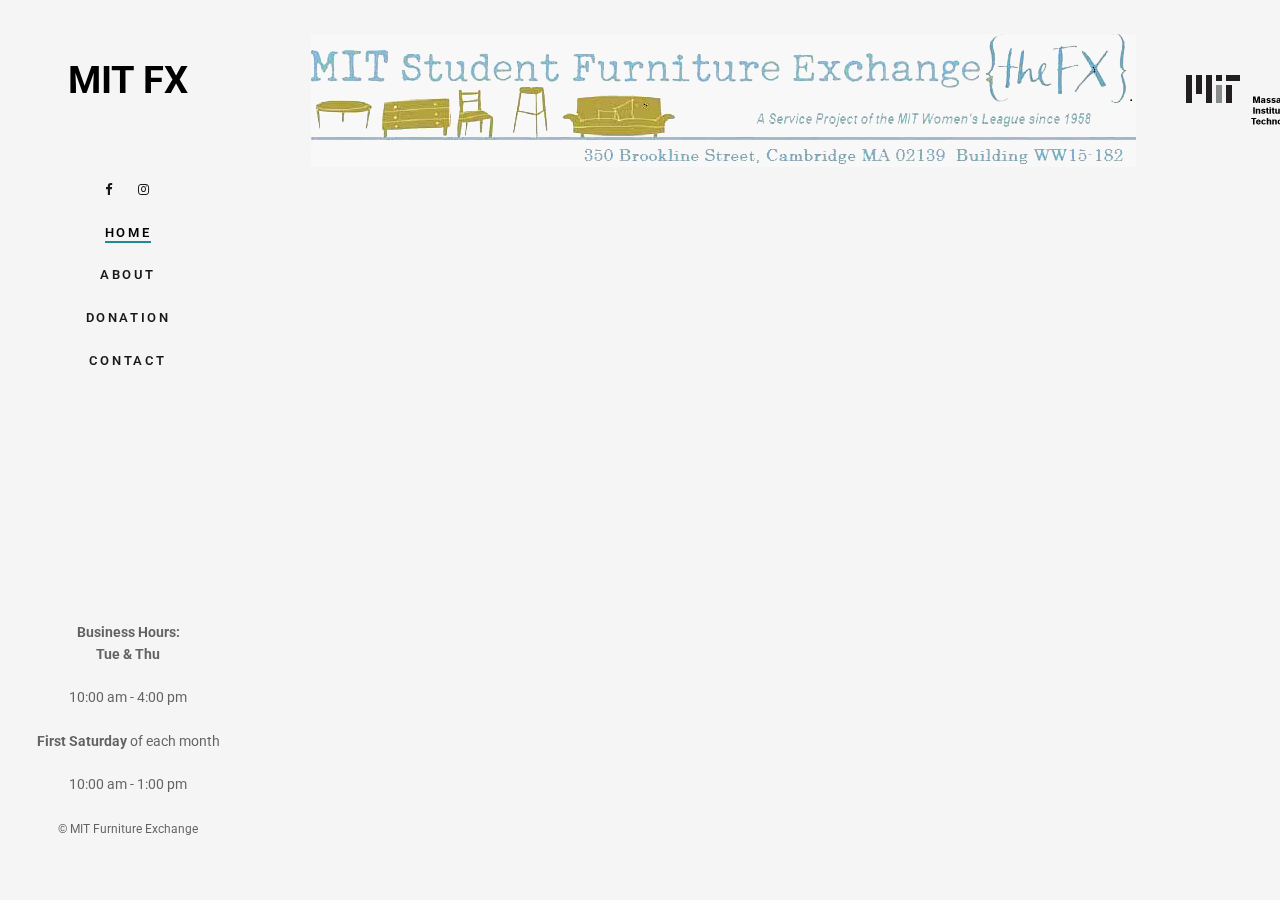
<file: mobile2018/index.html>
<!DOCTYPE html>
<!--[if lt IE 7]>      <html class="no-js lt-ie9 lt-ie8 lt-ie7"> <![endif]-->
<!--[if IE 7]>         <html class="no-js lt-ie9 lt-ie8"> <![endif]-->
<!--[if IE 8]>         <html class="no-js lt-ie9"> <![endif]-->
<!-- [if gt IE 8]><! -->
<html class="no-js">
	<!-- <![endif] -->

	<head>
		<meta charset="utf-8" />
		<meta http-equiv="X-UA-Compatible" content="IE=edge" />
		<title>MIT FX</title>
		<meta name="viewport" content="width=device-width, initial-scale=1" />

		<!-- Place favicon.ico and apple-touch-icon.png in the root directory -->
		<link rel="shortcut icon" href="favicon.ico" />

		<link href="https://fonts.googleapis.com/css?family=Roboto:100,300,400,500,700" rel="stylesheet" />

		<!-- Animate.css -->
		<link rel="stylesheet" href="css/animate.css" />
		<!-- Icomoon Icon Fonts -->
		<link rel="stylesheet" href="css/icomoon.css" />
		<!-- Bootstrap -->
		<link rel="stylesheet" href="css/bootstrap.css" />
		<!-- Flexslider -->
		<link rel="stylesheet" href="css/flexslider.css" />
		<!-- Theme style -->
		<link rel="stylesheet" href="css/style.css" />
		<!-- Fonts and Icons -->
		<link rel="stylesheet" href="./font-awesome-4.6.3/css/font-awesome.min.css" />
		<!-- Modernizr JS -->
		<script src="js/modernizr-2.6.2.min.js"></script>
		<!-- FOR IE9 below -->
		<!--[if lt IE 9]> <script src="js/respond.min.js"></script> <![endif]-->
	</head>

	<body>
		<div id="fx-page">
			<a href="#" class="js-fx-nav-toggle fx-nav-toggle"> <i></i> </a>
			<aside id="fx-aside" role="complementary" class="border js-fullheight">
				<!-- Beginning of Banner -->
				<div id="fxbanner" class="fx-banner col-md-offset-10 col-md-12">
					<img class="img-responsive " src="./images/banner.jpg" alt="sorry, cannot find the image" />
					<a href="http://web.mit.edu/" target="_blank">
						<img class="MITlogo img-responsive" src="./images/MIT-logo.png" alt="sorry, cannot find the image" />
					</a>
				</div>
				<!-- End of Banner -->
				<h1 id="fx-logo"><a href="index.html">MIT FX</a></h1>

				<nav id="fx-main-menu" role="navigation">
					<ul>
						<ul class="fa-ul">
							<li>
								<a href="https://www.facebook.com/pg/MITFX/photos/?tab=album&album_id=1003030343104645" target="_blank">
									<i class="fa fa-facebook"></i>
								</a>
							</li>
							<li>
								<a href="https://www.instagram.com/mitfx/" target="_blank"> <i class="fa fa-instagram"></i> </a>
							</li>
						</ul>
						<li class="fx-active"><a href="index.html">Home</a></li>
						<li><a href="about.html">About</a></li>
						<li><a href="donation.html">Donation</a></li>
						<li><a href="contact.html">Contact</a></li>
					</ul>
				</nav>

				<div class="fx-footer">
					<ul>
						<li><strong>Business Hours:</strong></li>
						<p><strong>Tue & Thu</strong></p>
						<p>10:00 am - 4:00 pm</p>
						<p><strong>First Saturday </strong>of each month</p>
						<p>10:00 am - 1:00 pm</p>
						<p><small>&copy; MIT Furniture Exchange</small></p>
					</ul>
				</div>
			</aside>

			<div id="fx-main">
				<div class="fx-narrow-content">
					<div class="row row-bottom-padded-md">
						<div class="col-md-4 col-sm-6 col-padding animate-box" data-animate-effect="fadeInLeft">
							<div class="blog-entry">
								<a href="#" class="card-img">
									<img
										src="./images/homeMain.jpg"
										class="img-responsive"
										alt="Sorry cannot find page please contact us"
									/>
								</a>
								<div class="desc">
									<h3><a href="#">Current Inventory</a></h3>

									<p>Please check out our current inventory on our Facebook Page.</p>
									<a
										href="https://www.facebook.com/pg/MITFX/photos/?tab=album&album_id=1003030343104645"
										class="fx-welcome-link fx-button"
										target="_blank"
										>Learn More</a
									>
								</div>
							</div>
						</div>
						<div class="col-md-4 col-sm-6 col-padding animate-box" data-animate-effect="fadeInLeft">
							<div class="blog-entry">
								<a href="#" class="card-img">
									<img
										src="./images/homeMain.jpg"
										class="img-responsive"
										alt="Sorry cannot find page please contact us"
									/>
								</a>
								<div class="desc">
									<h3><a href="contact.html">Visit Us</a></h3>
									<p>350 Brookline St. Building WW15-182 Cambridge, MA 02139</p>
									<p>
										Customers must show a valid university ID (MIT, Harvard, BU, Suffolk) in order to make a purchase.
									</p>
									<a href="contact.html" class="fx-welcome-link fx-button">Learn More</a>
								</div>
							</div>
						</div>
						<div class="col-md-4 col-sm-6 col-padding animate-box" data-animate-effect="fadeInLeft">
							<div class="blog-entry">
								<a href="#" class="card-img">
									<img
										src="./images/homeMain.jpg"
										class="img-responsive"
										alt="Sorry cannot find page please contact us"
									/>
								</a>
								<div class="desc">
									<h3><a href="news.html">News Update</a></h3>
									<p>Next Saturday Opening</p>
									<p>Sat. Jun 1st, 2019</p>
									<p>10:00 am - 1:00 pm</p>
									<a href="news.html" class="fx-welcome-link fx-button">Learn More</a>
								</div>
							</div>
						</div>
					</div>
				</div>
			</div>
		</div>

		<!-- jQuery -->
		<script src="js/jquery.min.js"></script>
		<!-- jQuery Easing -->
		<script src="js/jquery.easing.1.3.js"></script>
		<!-- Bootstrap -->
		<script src="js/bootstrap.min.js"></script>
		<!-- Waypoints -->
		<script src="js/jquery.waypoints.min.js"></script>
		<!-- Flexslider -->
		<script src="js/jquery.flexslider-min.js"></script>

		<!-- MAIN JS -->
		<script src="js/main.js"></script>
	</body>
</html>
</file>
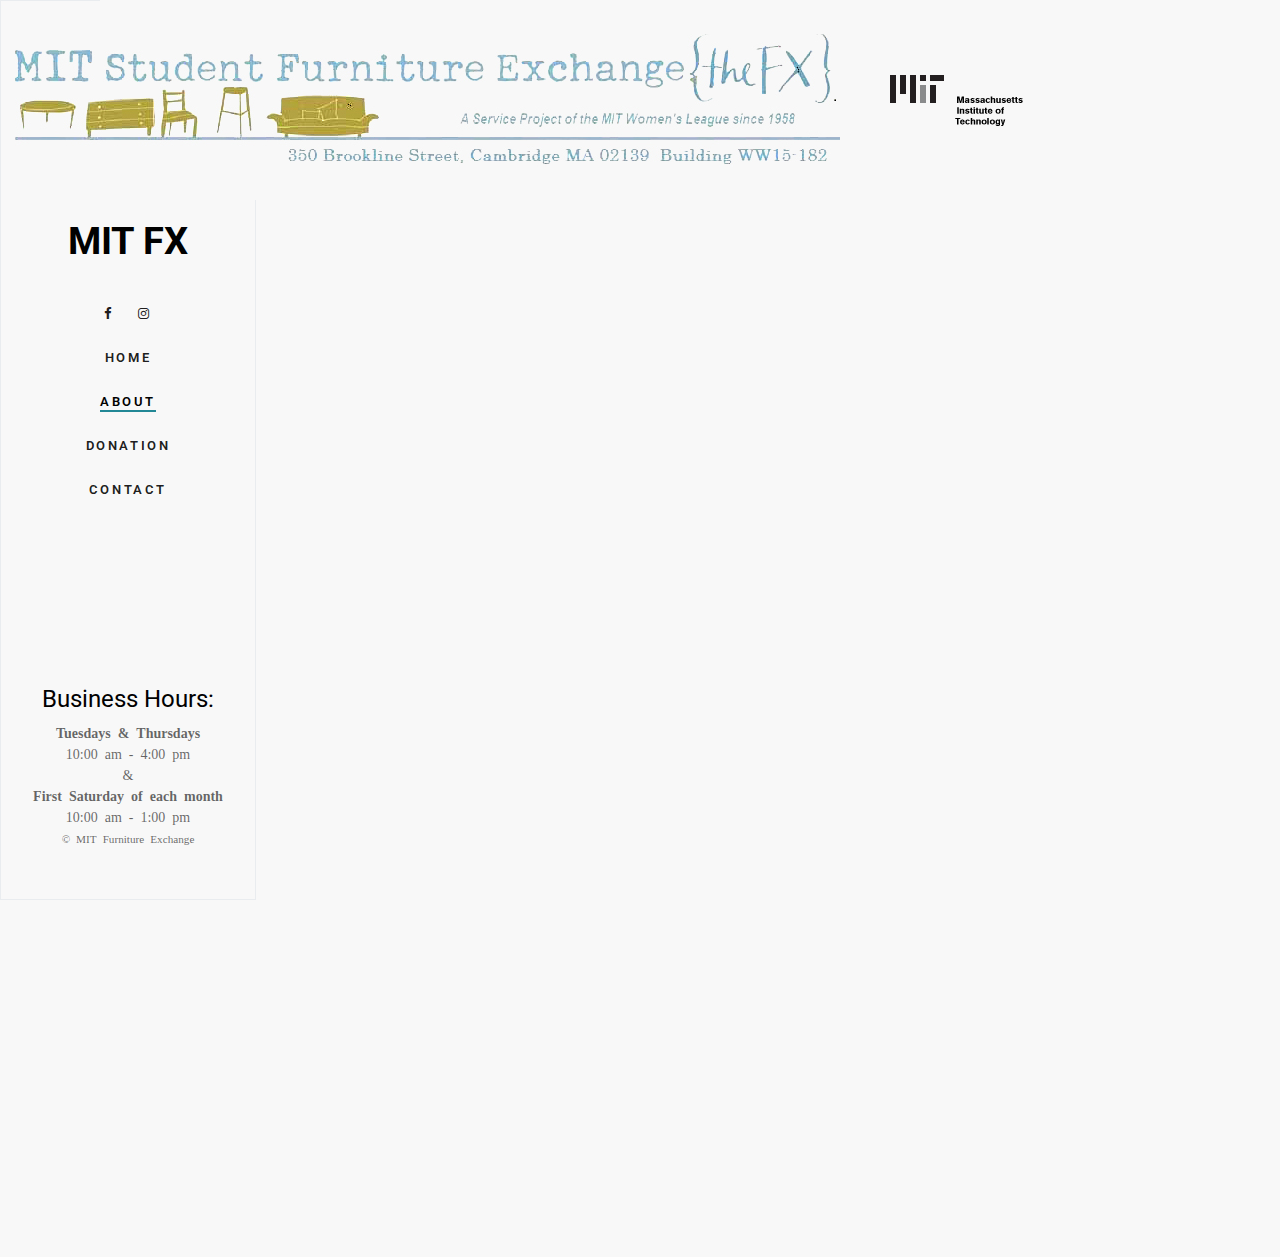
<file: about.html>
<!DOCTYPE html>
<html>

    <head>
        <meta charset="utf-8">
        <!-- support IE 8, 9 -->
        <meta http-equiv="X-UA-Compatible" content="IE=edge">
        <meta name="viewport" content="width=device-width, initial-scale=1">
        <title>MIT FX</title>
        <!-- HfxL5 shim and Respond.js for IE8 support of HfxL5 elements and media queries -->
        <!-- WARNING: Respond.js doesn't work if you view the page via file:// -->
        <!--[if lt IE 9]>
      <script src="https://oss.maxcdn.com/hfxl5shiv/3.7.2/hfxl5shiv.min.js"></script>
      <script src="https://oss.maxcdn.com/respond/1.4.2/respond.min.js"></script>
      <![endif]-->
        <!-- load css -->
        <link rel="stylesheet" href="./css/style.css">

        <link href="https://fonts.googleapis.com/css?family=Roboto:100,300,400,500,700" rel="stylesheet">


        <!-- Bootstrap  -->
        <link rel="stylesheet" href="./css/bootstrap.css">
        <!-- Fonts and Icons-->
        <link rel="stylesheet" href="font-awesome-4.6.3/css/font-awesome.min.css">

        <!-- Animate.css -->
        <link rel="stylesheet" href="./css/animate.css">
        <!-- Flexslider  -->
        <link rel="stylesheet" href="./css/flexslider.css">
        <!-- Theme style  -->
        <link rel="stylesheet" href="./css/style.css">
        <!-- Modernizr JS -->
        <script src="js/modernizr-2.6.2.min.js"></script>

    </head>

    <body>
        <div id="fx-bage">
            <a href="#" class="js-fx-nav-toggle fx-nav-toggle"><i></i></a>
            <!--Beginning of Banner  -->
            <section id="fxbanner" class="fx-banner">
                <img class="img-responsive" src='./images/banner.jpg' alt='sorry, cannot find the image' />
                <a href="http://web.mit.edu/" target="_blank"><img class="MITlogo img-responsive" src='./images/MIT-logo.png' alt='sorry, cannot find the image'/></a>
            </section>

            <!-- End of Banner -->
                <!-- Beginning of Sidebar -->
                <!--Nav Sidebar -->
                <!--Nav Sidebar -->
                <aside id="fx-aside" role="complementary" class="border js-fullheight">

                    <h1 id="fx-logo"><a href="index.html">MIT FX</a></h1>

                    <nav id="fx-main-menu" role="navigation">

                        <ul class="fa-ul">
                            <li><a href="https://www.facebook.com/pg/MITFX/photos/?tab=album&album_id=1003030343104645" target="_blank"><i class="fa fa-facebook"></i></a></li>
                            <li><a href="https://www.instagram.com/mitfx/" target="_blank"><i class="fa fa-instagram"></i></a></li>
                        </ul>

                        <ul>
                            <li><a href="index.html">Home</a></li>
                            <li class="fx-active"><a href="about.html">About</a></li>
                            <li><a href="donation.html">Donation</a></li>
                            <!-- <li><a href="Inventory.hfxl">Inventories</a></li> -->
                            <li><a href="contact.html">Contact</a></li>
                        </ul>
                    </nav>
                    <!--End of Nav Sidebar -->
                    <!-- Beginning of Footer -->
                    <div class="fx-footer">
                        <h4> Business Hours:  </h4>
                        <p> <strong>Tuesdays & Thursdays</strong></p>
                        <p>10:00 am - 4:00 pm</p>
                        <p>&</p>
                        <p><strong>First Saturday of each month</strong></p>
                        <p>10:00 am - 1:00 pm</p>
                        <p>
                            <small>&copy; MIT Furniture Exchange</small>
                        </p>

                    </div>

                </aside>
            <!--End of Footer -->
            <!-- End of Sidebar -->
            <!-- Beginning of Main Page -->
            <div id="fx-main">
                <!-- About Page -->
                <div id="fx-about">
                    <div class="fx-content-box-about">
                        <div id="get-in-touch">

                                <div class="row">
                                    <div class="col-md-12 animate-box" data-animate-effect="fadeInLeft">
                                        <h1 class="fx-heading-colored">Get Involved</h1>
                                    </div>
                                </div>
                                <div class="row">
                                    <div class="col-md-12 col-md-offset-3 col-md-pull-3 animate-box" data-animate-effect="fadeInLeft">

                                        <p class="fx-lead">
                                            Run by volunteers, the FX is always looking for people willing to volunteer two or more hours a week. Volunteers are needed to help as sales consultants, assist with inventory pricing, arrange and display merchandise, rehab furniture, and to keep things tidy.
                                        <p>
                                        <p class='fx-lead'>
                                            Contact FX Manager Julie Parker at <a href="mailto:fx@mit.edu">fx@mit.edu</a>
                                        </p>
                                    </div>

                            </div>
                        </div>
                        <div class='row row-bottom-padded-md'>
                        <div class="col-md-6 animate-box" data-animate-effect="fadeInLeft">
                                <img class="img-responsive" src="images/diningset1.jpg" alt="sorry cannot find image">
                            </div>
                            <div class="col-md-6 animate-box" data-animate-effect="fadeInLeft">
                                <div id='Abouttextbox'>
                                    <h2 class="fx-heading">About MIT FX</h2>
                                    <p>
                                        The MIT Student Furniture Exchange (FX), a service project of the
                                        <a href='http://web.mit.edu/womensleague/'>MIT Women's League </a> since 1958, sells used furniture and household goods at bargain prices and is open to the MIT, Harvard, Suffolk, and BU communities.
                                    </p>
                                    <p>
                                        All proceeds benefit the MIT Women's League Scholarship Fund, a growing endowment that provides annual financial support to undergraduate women at MIT.
                                    </p>
                                    <p>
                                        Customers must show a valid university ID in order to make a purchase.
                                    </p>
                                    <p>
                                The FX is celebrating 58 years of service this year!
                            </p>
                                </div>

                            </div>
                        </div>

                    </div>
                </div>

            </div>
         </div>

            <!-- End of About Page -->

            <!-- End of Main Page -->
            <!-- jQuery -->
            <script src="js/jquery.min.js"></script>
            <!-- jQuery Easing -->
            <script src="js/jquery.easing.1.3.js"></script>
            <!-- Bootstrap -->
            <script src="js/bootstrap.min.js"></script>
            <!-- Waypoints -->
            <script src="js/jquery.waypoints.min.js"></script>
            <!-- Flexslider -->
            <script src="js/jquery.flexslider-min.js"></script>


            <!-- MAIN JS -->
            <script src="js/main.js"></script>


    </body>

</html>
</file>
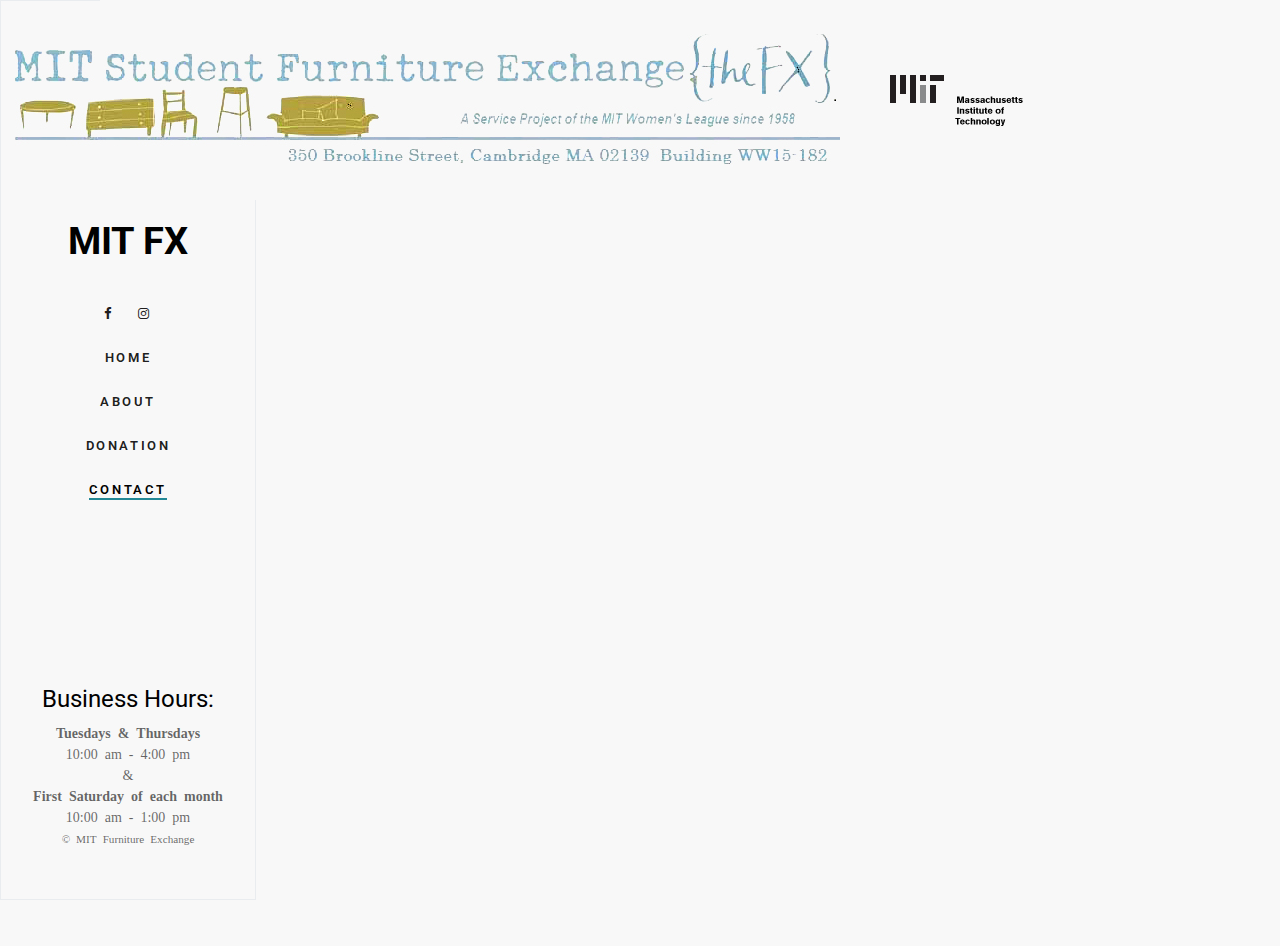
<file: contact.html>
<!DOCTYPE html>
<html>

    <head>
        <meta charset="utf-8">
        <!-- support IE 8, 9 -->
        <meta http-equiv="X-UA-Compatible" content="IE=edge">
        <meta name="viewport" content="width=device-width, initial-scale=1">
        <title>MIT FX</title>
        <!-- HfxL5 shim and Respond.js for IE8 support of HfxL5 elements and media queries -->
        <!-- WARNING: Respond.js doesn't work if you view the page via file:// -->
        <!--[if lt IE 9]>
      <script src="https://oss.maxcdn.com/hfxl5shiv/3.7.2/hfxl5shiv.min.js"></script>
      <script src="https://oss.maxcdn.com/respond/1.4.2/respond.min.js"></script>
      <![endif]-->
        <!-- load css -->
        <link rel="stylesheet" href="./css/style.css">

        <link href="https://fonts.googleapis.com/css?family=Roboto:100,300,400,500,700" rel="stylesheet">


        <!-- Bootstrap  -->
        <link rel="stylesheet" href="./css/bootstrap.css">
        <!-- Fonts and Icons-->
        <link rel="stylesheet" href="font-awesome-4.6.3/css/font-awesome.min.css">

        <!-- Animate.css -->
        <link rel="stylesheet" href="./css/animate.css">
        <!-- Flexslider  -->
        <link rel="stylesheet" href="./css/flexslider.css">
        <!-- Theme style  -->
        <link rel="stylesheet" href="./css/style.css">
        <!-- Modernizr JS -->
        <script src="js/modernizr-2.6.2.min.js"></script>

    </head>

    <body>
        <div id="fx-bage">
            <a href="#" class="js-fx-nav-toggle fx-nav-toggle"><i></i></a>
            <!--Beginning of Banner  -->
            <section id="fxbanner" class="fx-banner">
                <img class="img-responsive" src='./images/banner.jpg' alt='sorry, cannot find the image' />
                <a href="http://web.mit.edu/" target="_blank"><img class="MITlogo img-responsive" src='./images/MIT-logo.png' alt='sorry, cannot find the image'/></a>
            </section>

            <!-- End of Banner -->
                <!-- Beginning of Sidebar -->
                <!--Nav Sidebar -->
                <!--Nav Sidebar -->
                <aside id="fx-aside" role="complementary" class="border js-fullheight">

                    <h1 id="fx-logo"><a href="index.html">MIT FX</a></h1>

                    <nav id="fx-main-menu" role="navigation">

                        <ul class="fa-ul">
                            <li><a href="https://www.facebook.com/pg/MITFX/photos/?tab=album&album_id=1003030343104645" target="_blank"><i class="fa fa-facebook"></i></a></li>
                            <li><a href="https://www.instagram.com/mitfx/" target="_blank"><i class="fa fa-instagram"></i></a></li>
                        </ul>

                        <ul>
                            <li ><a href="index.html">Home</a></li>
                            <li><a href="about.html">About</a></li>
                            <li><a href="donation.html">Donation</a></li>
                            <!-- <li><a href="Inventory.hfxl">Inventories</a></li> -->
                            <li class="fx-active"><a href="contact.html">Contact</a></li>
                        </ul>
                    </nav>
                    <!--End of Nav Sidebar -->
                    <!-- Beginning of Footer -->
                    <div class="fx-footer">
                        <h4> Business Hours:  </h4>
                        <p> <strong>Tuesdays & Thursdays</strong></p>
                        <p>10:00 am - 4:00 pm</p>
                        <p>&</p>
                        <p><strong>First Saturday of each month</strong></p>
                        <p>10:00 am - 1:00 pm</p>
                        <p>
                            <small>&copy; MIT Furniture Exchange</small>
                        </p>

                    </div>

                </aside>
            <!--End of Footer -->
            <!-- End of Sidebar -->
            <!-- Beginning of Main Page -->
            <div id="fx-main">
                <!-- Contact Page -->
                <div id="fx-contact">
                    <div class="fx-narrow-content">

                        <div class="row" id="contact-row">
                            <div class="col-md-4">
                                <div class="fx-feature fx-feature-sm animate-box" data-animate-effect="fadeInLeft">
                                    <div class="fx-icon">
                                        <i class="fa fa-envelope"></i>
                                    </div>
                                    <div class="fx-text">
                                        <p><a href="mailto:fx@mit.edu">fx@mit.edu</a></p>
                                    </div>
                                </div>
                            </div>
                            <div class="col-md-4">
                                <div class="fx-feature fx-feature-sm animate-box" data-animate-effect="fadeInLeft">
                                    <div class="fx-icon">
                                        <i class="fa fa-map"></i>
                                    </div>
                                    <div class="fx-text">
                                        <p>350 Brookline Street Building WW15-182, Cambridge, MA 02139</p>
                                    </div>
                                </div>
                            </div>
                            <div class="col-md-4">
                                <div class="fx-feature fx-feature-sm animate-box" data-animate-effect="fadeInLeft">
                                    <div class="fx-icon">
                                        <i class="fa fa-phone"></i>
                                    </div>
                                    <div class="fx-text">
                                        <p><a href="tel://">617-253-4293</a></p>
                                    </div>
                                </div>
                            </div>
                        </div>
                    </div>

                    <div class='row'>
<div id='public'>
                        <h2 class="fx-heading animate-box" data-animate-effect="fadeInLeft">Public Transportation</h2>

                        <div class="col-md-10">
                        <p>
                        <div class="fx-feature fx-feature-sm animate-box" data-animate-effect="fadeInLeft">

                            <div class="fx-icon">
                                <i class="fa fa-train"></i>
                            </div>
                            <div class="fx-text">
                                <p>
                                    The FX is about a 15-minute walk down Brookline Street from the Red Line Central Square station. Alternatively, the #47 bus inbound from the Central Square T Stop travels down Pearl St. and stops at the corner of Granite St. and Brookline St. The FX is
                                    directly across the street.
                                </p>
                            </div>

                        </div>
                            </div>
                            </div>
    </div>
    <div class='row '>
<div id='direction'>
                            <h2 class="fx-heading animate-box" data-animate-effect="fadeInLeft">Directions</h2>


                                <div class="col-md-10">
                            <div class="fx-feature fx-feature-sm animate-box" data-animate-effect="fadeInLeft">

                            <div class="fx-icon">
                                <i class="fa fa-street-view"></i>
                            </div>

                                <div class="fx-text">

                                <p>
                                    The Furniture Exchange is located at 350 Brookline St. (WW15) in Cambridge, where Brookline Street meets Memorial Drive near the B.U. Bridge.
                                </p>
                                <p>
                                    Our entrance is at the back of the building on Waverly st. Parking is available during FX business hours.
                                </p>
                            </div>

                        </div>
                        </div>
                        </div>
                    </div>

                </div>
            </div>
        </div>
        <!-- End of Donation Page -->
        <!-- End of Main Page -->
        <!-- jQuery -->
        <script src="js/jquery.min.js"></script>
        <!-- jQuery Easing -->
        <script src="js/jquery.easing.1.3.js"></script>
        <!-- Bootstrap -->
        <script src="js/bootstrap.min.js"></script>
        <!-- Waypoints -->
        <script src="js/jquery.waypoints.min.js"></script>
        <!-- Flexslider -->
        <script src="js/jquery.flexslider-min.js"></script>
        <!-- MAIN JS -->
        <script src="js/main.js"></script>


    </body>

</html>
</file>
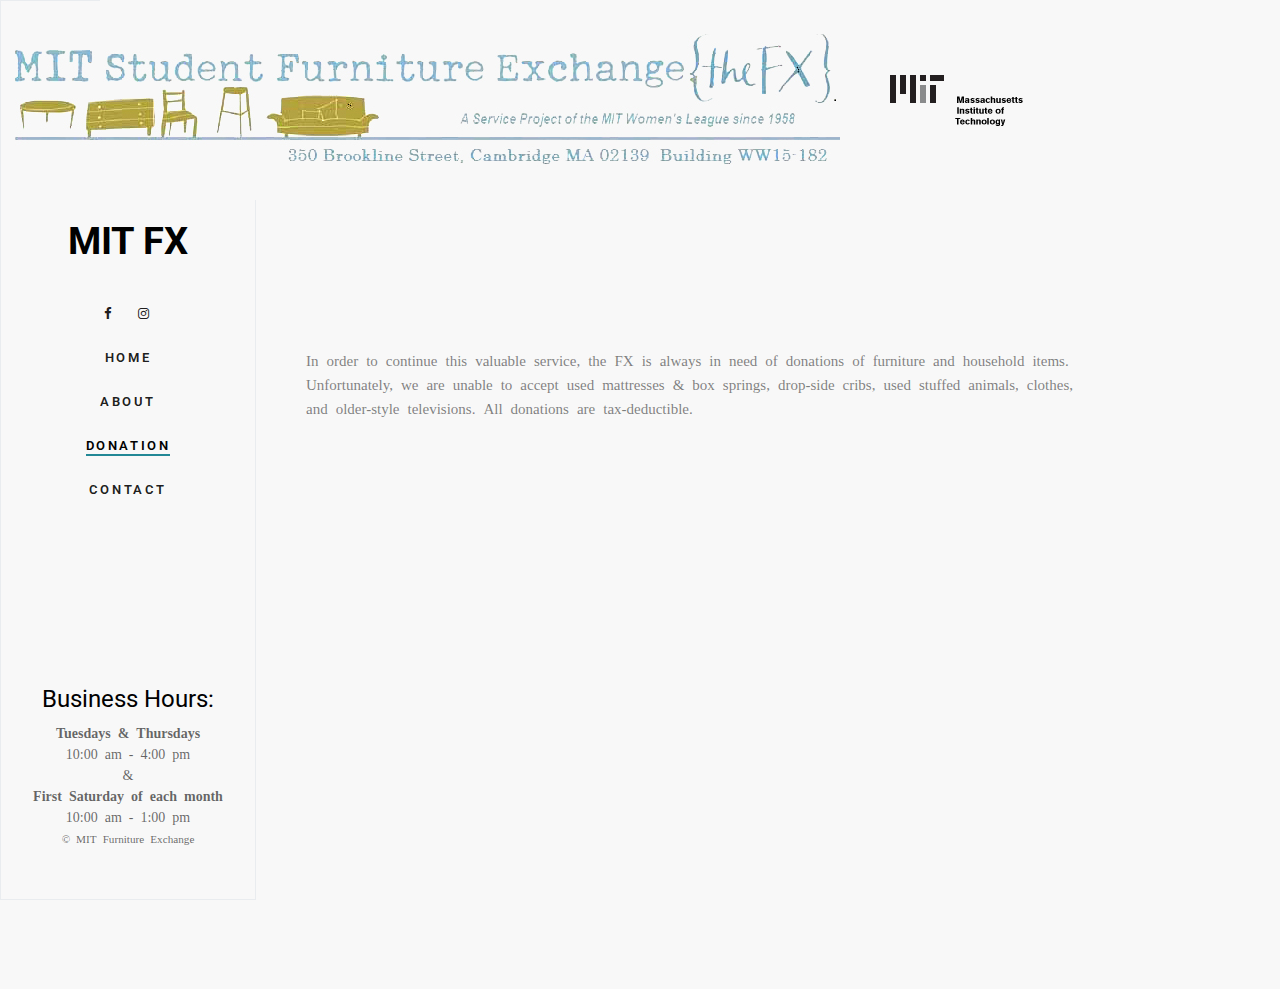
<file: donation.html>
<!DOCTYPE html>
<html>

    <head>
        <meta charset="utf-8">
        <!-- support IE 8, 9 -->
        <meta http-equiv="X-UA-Compatible" content="IE=edge">
        <meta name="viewport" content="width=device-width, initial-scale=1">
        <title>MIT FX</title>
        <!-- HfxL5 shim and Respond.js for IE8 support of HfxL5 elements and media queries -->
        <!-- WARNING: Respond.js doesn't work if you view the page via file:// -->
        <!--[if lt IE 9]>
      <script src="https://oss.maxcdn.com/hfxl5shiv/3.7.2/hfxl5shiv.min.js"></script>
      <script src="https://oss.maxcdn.com/respond/1.4.2/respond.min.js"></script>
      <![endif]-->
        <!-- load css -->
        <link rel="stylesheet" href="./css/style.css">

        <link href="https://fonts.googleapis.com/css?family=Roboto:100,300,400,500,700" rel="stylesheet">


        <!-- Bootstrap  -->
        <link rel="stylesheet" href="./css/bootstrap.css">
        <!-- Fonts and Icons-->
        <link rel="stylesheet" href="font-awesome-4.6.3/css/font-awesome.min.css">

        <!-- Animate.css -->
        <link rel="stylesheet" href="./css/animate.css">
        <!-- Flexslider  -->
        <link rel="stylesheet" href="./css/flexslider.css">
        <!-- Theme style  -->
        <link rel="stylesheet" href="./css/style.css">
        <!-- Modernizr JS -->
        <script src="js/modernizr-2.6.2.min.js"></script>

    </head>

    <body>
        <div id="fx-bage">
            <a href="#" class="js-fx-nav-toggle fx-nav-toggle"><i></i></a>
            <!--Beginning of Banner  -->
            <section id="fxbanner" class="fx-banner">
                <img class="img-responsive" src='./images/banner.jpg' alt='sorry, cannot find the image' />
                <a href="http://web.mit.edu/" target="_blank"><img class="MITlogo img-responsive" src='./images/MIT-logo.png' alt='sorry, cannot find the image'/></a>
            </section>

            <!-- End of Banner -->
                <!-- Beginning of Sidebar -->
                <!--Nav Sidebar -->
                <!--Nav Sidebar -->
                <aside id="fx-aside" role="complementary" class="border js-fullheight">

                    <h1 id="fx-logo"><a href="index.html">MIT FX</a></h1>

                    <nav id="fx-main-menu" role="navigation">

                        <ul class="fa-ul">
                            <li><a href="https://www.facebook.com/pg/MITFX/photos/?tab=album&album_id=1003030343104645" target="_blank"><i class="fa fa-facebook"></i></a></li>
                            <li><a href="https://www.instagram.com/mitfx/" target="_blank"><i class="fa fa-instagram"></i></a></li>
                        </ul>

                        <ul>
                            <li><a href="index.html">Home</a></li>
                            <li><a href="about.html">About</a></li>
                            <li class="fx-active"><a href="donation.html">Donation</a></li>
                            <!-- <li><a href="Inventory.hfxl">Inventories</a></li> -->
                            <li><a href="contact.html">Contact</a></li>
                        </ul>
                    </nav>
                    <!--End of Nav Sidebar -->
                    <!-- Beginning of Footer -->
                    <div class="fx-footer">
                        <h4> Business Hours:  </h4>
                        <p> <strong>Tuesdays & Thursdays</strong></p>
                        <p>10:00 am - 4:00 pm</p>
                        <p>&</p>
                        <p><strong>First Saturday of each month</strong></p>
                        <p>10:00 am - 1:00 pm</p>
                        <p>
                            <small>&copy; MIT Furniture Exchange</small>
                        </p>

                    </div>

                </aside>

            <!--End of Footer -->
            <!-- End of Sidebar -->
            <!-- Beginning of Main Page -->
            <div id="fx-main">

                <!-- Donation Page -->
                <div id="fx-donation">
                    <div class="fx-narrow-content">

                            <div class='row'>
                                <div class='narrow-list'>
                                    <h2 class="fx-heading animate-box" data-animate-effect="fadeInLeft">Donation Process</h2>
                                    <div class="col-md-10">
                                    <p>
                                        <strong>
                                        In order to continue this valuable service,
                                        the FX is always in need of donations of furniture and household
                                        items. Unfortunately, we are unable to accept used mattresses & box springs, drop-side cribs, used stuffed animals, clothes, and older-style televisions.
                                        All donations are tax-deductible.
                                        </strong>
                                    </p>
                                </div>
                                    <div class="row">
                                        <div class="col-md-6">
                                            <div class="fx-feature animate-box" data-animate-effect="fadeInLeft">
                                                <div class="fx-icon">
                                                    <i class="fa fa-truck"></i>
                                                </div>
                                                <div class="fx-text">
                                                    <p>
                                                        Arrangements can be made for the pick-up of many large items or for a substantial donation only. We cannot send movers for a single item or two.
                                                    </p>
                                                </div>
                                            </div>
                                        </div>
                                        <div class="col-md-6">
                                            <div class="fx-feature animate-box" data-animate-effect="fadeInLeft">
                                                <div class="fx-icon">
                                                    <i class="fa fa-location-arrow"></i>
                                                </div>
                                                <div class="fx-text">
                                                    <p> Step 3: </p>
                                                        <p>let us know if the items are on the first floor, 2nd, etc. If items are above the first floor, please let us know if there is an elevator or if it is a walk-up.</p>
                                                </div>
                                            </div>
                                        </div>
                                        </div>
                                        <div class='row'>
                                        <div class="col-md-6">
                                            <div class="fx-feature animate-box" data-animate-effect="fadeInLeft">
                                                <div class="fx-icon">
                                                    <i class="fa fa-camera-retro"></i>
                                                </div>
                                                <div class="fx-text">
                                                    <p> Step 1: </p>
                                                        <p> If you can send pictures of the bigger items so we can have a general idea of the condition of the items. </p>
                                                </div>
                                            </div>
                                        </div>
                                        <div class="col-md-6">
                                            <div class="fx-feature animate-box" data-animate-effect="fadeInLeft">
                                                <div class="fx-icon">
                                                    <i class="fa fa-level-up"></i>
                                                </div>
                                                <div class="fx-text">
                                                    <p>Step 4:</p>
                                                    <p>
                                                        Please email this info to: <a href="mailto:fx@mit.edu">fx@mit.edu</a>


                                                </div>
                                            </div>
                                        </div>
                                        </div>
                                        <div class='row'>
                                        <div class="col-md-6">
                                            <div class="fx-feature animate-box" data-animate-effect="fadeInLeft">
                                                <div class="fx-icon">
                                                    <i class="fa fa-check"></i>
                                                </div>
                                                <div class="fx-text">
                                                    <p>Step 2:</p>
                                                        <p>let us know a general idea of where you live</p>

                                                </div>
                                            </div>
                                        </div>
                                        <div class="col-md-6">
                                            <div class="fx-feature animate-box" data-animate-effect="fadeInLeft">
                                                <div class="fx-icon">
                                                    <i class="fa fa-envelope"></i>
                                                </div>
                                                <div class="fx-text">
                                                    <p>
                                                        Once we get this, we can put you in touch with the movers if we think it is not too cost prohibitive (we pay the movers to pick up donations).</p>

                                                    </p>
                                                </div>
                                            </div>
                                        </div>
                                        </div>
                                    </div>
                                </div>
                            </div>

                        </div>

                    </div>
                    <!-- End of Donation Page -->

                </div>
            </div>
        </div>

        <!-- End of Pick Up Page -->

        <!-- End of Main Page -->
        <!-- jQuery -->
        <script src="js/jquery.min.js"></script>
        <!-- jQuery Easing -->
        <script src="js/jquery.easing.1.3.js"></script>
        <!-- Bootstrap -->
        <script src="js/bootstrap.min.js"></script>
        <!-- Waypoints -->
        <script src="js/jquery.waypoints.min.js"></script>
        <!-- Flexslider -->
        <script src="js/jquery.flexslider-min.js"></script>


        <!-- MAIN JS -->
        <script src="js/main.js"></script>


    </body>

</html>
</file>
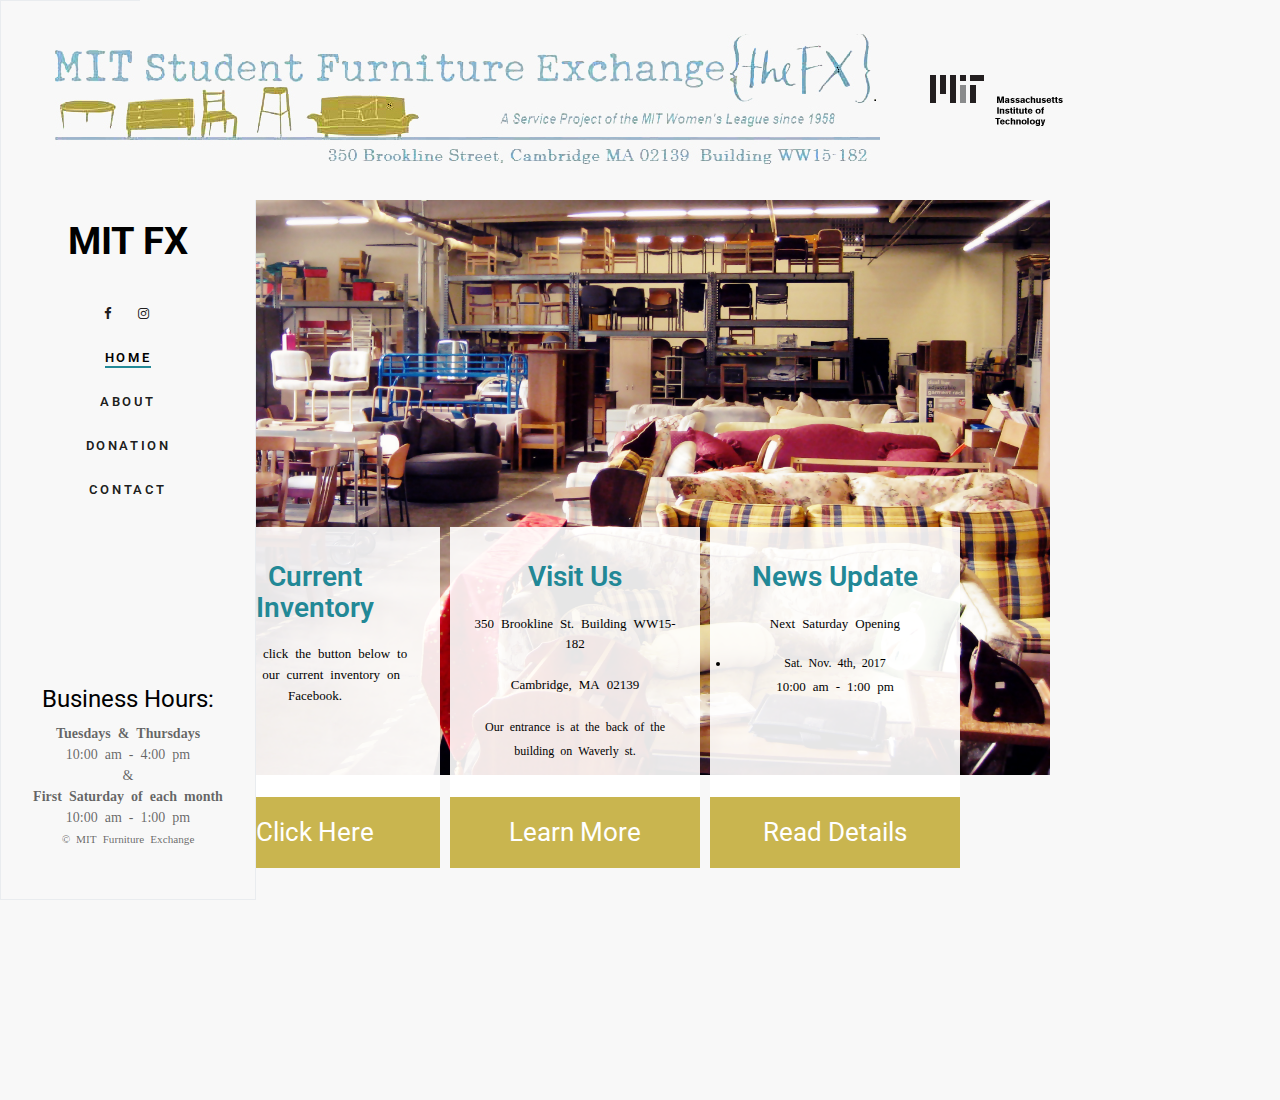
<file: indexSide.html>
<!DOCTYPE html>
<!--[if lt IE 7]>      <html class="no-js lt-ie9 lt-ie8 lt-ie7"> <![endif]-->
<!--[if IE 7]>         <html class="no-js lt-ie9 lt-ie8"> <![endif]-->
<!--[if IE 8]>         <html class="no-js lt-ie9"> <![endif]-->
<!--[if gt IE 8]><!--> <html class="no-js"> <!--<![endif]-->
<html>
    <head>
        <meta charset="utf-8">
        <!-- support IE 8, 9 -->
        <meta http-equiv="X-UA-Compatible" content="IE=edge">
        <meta name="viewport" content="width=device-width, initial-scale=1.0">
        <title>MIT FX</title>
        <!-- HfxL5 shim and Respond.js for IE8 support of HfxL5 elements and media queries -->
        <!-- WARNING: Respond.js doesn't work if you view the page via file:// -->
        <!--[if lt IE 9]>
      <script src="https://oss.maxcdn.com/hfxl5shiv/3.7.2/hfxl5shiv.min.js"></script>
      <script src="https://oss.maxcdn.com/respond/1.4.2/respond.min.js"></script>
      <![endif]-->
        <!-- load css -->
        <link rel="stylesheet" href="./css/style.css">

        <link href="https://fonts.googleapis.com/css?family=Roboto:100,300,400,500,700" rel="stylesheet">


        <!-- Bootstrap  -->
        <link rel="stylesheet" href="./css/bootstrap.css">
        <!-- Fonts and Icons-->
        <link rel="stylesheet" href="font-awesome-4.6.3/css/font-awesome.min.css">

        <!-- Animate.css -->
        <link rel="stylesheet" href="./css/animate.css">
        <!-- Flexslider  -->
        <link rel="stylesheet" href="./css/flexslider.css">
        <!-- Theme style  -->
        <link rel="stylesheet" href="./css/style.css">
        <!-- Modernizr JS -->
        <script src="js/modernizr-2.6.2.min.js"></script>

    </head>

    <body>

        <div id="fx-page">
            <div class="container-fluid">
                <div class="row">
            <!--Beginning of Banner  -->
            <section id="fxbanner" class="fx-banner">
                <img class="img-responsive" src='./images/banner.jpg' alt='sorry, cannot find the image' />
                <a href="http://web.mit.edu/" target="_blank"><img class="MITlogo img-responsive" src='./images/MIT-logo.png' alt='sorry, cannot find the image'/></a>
            </section>
            <!-- End of Banner -->
        <a href="#" class="js-fx-nav-toggle fx-nav-toggle"><i></i></a>

            <!-- Beginning of Sidebar -->
            <!--Nav Sidebar -->
            <!--Nav Sidebar -->
            <aside id="fx-aside" role="complementary" class="border js-fullheight">

                <h1 id="fx-logo"><a href="index.html">MIT FX</a></h1>

                <nav id="fx-main-menu" role="navigation">

                    <ul class="fa-ul">
                        <li><a href="https://www.facebook.com/pg/MITFX/photos/?tab=album&album_id=1003030343104645" target="_blank"><i class="fa fa-facebook"></i></a></li>
                        <li><a href="https://www.instagram.com/mitfx/" target="_blank"><i class="fa fa-instagram"></i></a></li>
                    </ul>

                    <ul>
                        <li class="fx-active"><a href="index.html">Home</a></li>
                        <li><a href="about.html">About</a></li>
                        <li><a href="donation.html">Donation</a></li>
                        <!-- <li><a href="Inventory.hfxl">Inventories</a></li> -->
                        <li><a href="contact.html">Contact</a></li>
                    </ul>
                </nav>
                <!--End of Nav Sidebar -->
                <!-- Beginning of Footer -->
                <div class="fx-footer">
                    <h4> Business Hours:  </h4>
                    <p> <strong>Tuesdays & Thursdays</strong></p>
                    <p>10:00 am - 4:00 pm</p>
                    <p>&</p>
                    <p><strong>First Saturday of each month</strong></p>
                    <p>10:00 am - 1:00 pm</p>
                    <p>
                        <small>&copy; MIT Furniture Exchange</small>
                    </p>

                </div>

            </aside>

            <!--End of Footer -->
            <!-- End of Sidebar -->
            <!--End of Footer -->
            <!-- End of Sidebar -->
            <!-- Beginning of Main Page -->
            <div id="fx-main">
                <div id='fx-home' class="js-fullheight">
                    <div class="fx-content-box fx-content-box-home">
                        <img src="./images/homeMain.jpg" alt="Image 1" class="fx-welcome-img" style="display:block;">
                        <div class="fx-welcome-boxes-container">
                            <div class="fx-welcome-box">
                                <div class="fx-welcome-text">
                                    <h1 class="fx-section-title">Current Inventory</h1>

                                    <p>
                                        Please click the button below to view our current inventory on Facebook.
                                    </p>

                                </div>
                                <a href="https://www.facebook.com/pg/MITFX/photos/?tab=album&album_id=1003030343104645" class="fx-welcome-link fx-button" target="_blank">Click Here</a>
                            </div>
                            <div class="fx-welcome-box">
                                <div class="fx-welcome-text">
                                    <h1 class="fx-section-title">Visit Us</h1>
                                    <p>
                                        350 Brookline St. Building WW15-182
                                    </p>
                                    <p>
                                        Cambridge, MA 02139
                                    </p>
                                    <small>
                                        Our entrance is at the back of the building on Waverly st.
                                    </small>

                                </div>
                                <a href="contact.html" class="fx-welcome-link fx-button">Learn More</a>
                            </div>
                            <div class="fx-welcome-box">
                                <div class="fx-welcome-text">
                                    <h1 class="fx-section-title">News Update</h1>

                                    <p>Next Saturday Opening</p>

                                        <li>Sat. Nov. 4th, 2017</li>


                                    <p>10:00 am - 1:00 pm</p>

                                </div>
                                <a href="news.html" class="fx-welcome-link fx-button">Read Details</a>
                            </div>
                        </div>
                    </div>
                </div>
                <!-- End of Main Page -->
            </div>
        </div>
        </div>
        </div>

        <!-- End of Main Page -->
        <!-- jQuery -->
        <script src="js/jquery.min.js"></script>
        <!-- jQuery Easing -->
        <script src="js/jquery.easing.1.3.js"></script>
        <!-- Bootstrap -->
        <script src="js/bootstrap.min.js"></script>
        <!-- Waypoints -->
        <script src="js/jquery.waypoints.min.js"></script>
        <!-- Flexslider -->
        <script src="js/jquery.flexslider-min.js"></script>


        <!-- MAIN JS -->
        <script src="js/main.js"></script>

    </body>

</html>
</file>
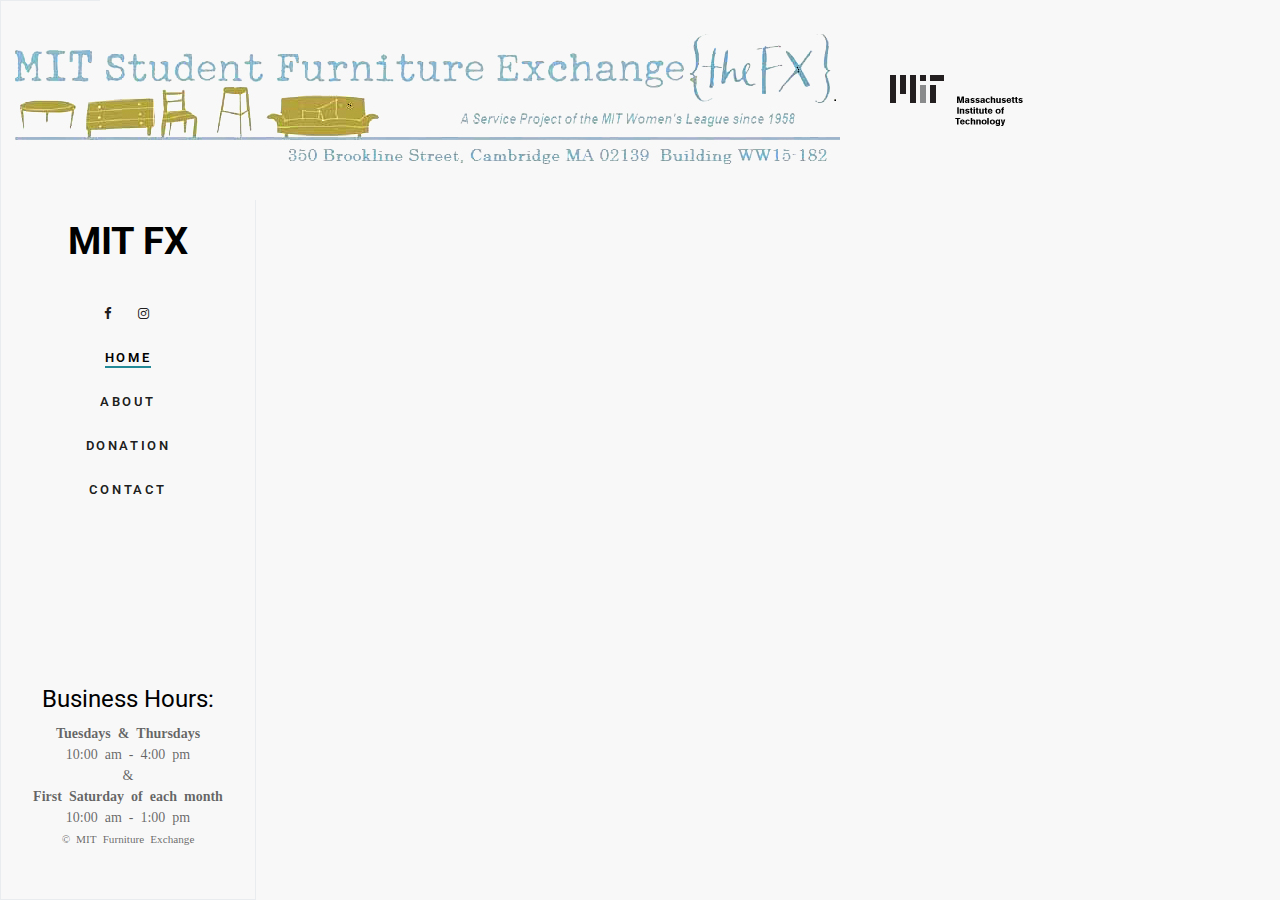
<file: news.html>
<!DOCTYPE html>
<html>

    <head>
        <meta charset="utf-8">
        <!-- support IE 8, 9 -->
        <meta http-equiv="X-UA-Compatible" content="IE=edge">
        <meta name="viewport" content="width=device-width, initial-scale=1">
        <title>MIT FX</title>
        <!-- HfxL5 shim and Respond.js for IE8 support of HfxL5 elements and media queries -->
        <!-- WARNING: Respond.js doesn't work if you view the page via file:// -->
        <!--[if lt IE 9]>
      <script src="https://oss.maxcdn.com/hfxl5shiv/3.7.2/hfxl5shiv.min.js"></script>
      <script src="https://oss.maxcdn.com/respond/1.4.2/respond.min.js"></script>
      <![endif]-->
        <!-- load css -->
        <link rel="stylesheet" href="./css/style.css">

        <link href="https://fonts.googleapis.com/css?family=Roboto:100,300,400,500,700" rel="stylesheet">


        <!-- Bootstrap  -->
        <link rel="stylesheet" href="./css/bootstrap.css">
        <!-- Fonts and Icons-->
        <link rel="stylesheet" href="font-awesome-4.6.3/css/font-awesome.min.css">

        <!-- Animate.css -->
        <link rel="stylesheet" href="./css/animate.css">
        <!-- Flexslider  -->
        <link rel="stylesheet" href="./css/flexslider.css">
        <!-- Theme style  -->
        <link rel="stylesheet" href="./css/style.css">
        <!-- Modernizr JS -->
        <script src="js/modernizr-2.6.2.min.js"></script>

    </head>

    <body>
        <div id="fx-bage">
            <a href="#" class="js-fx-nav-toggle fx-nav-toggle"><i></i></a>
            <!--Beginning of Banner  -->
            <section id="fxbanner" class="fx-banner">
                <img class="img-responsive" src='./images/banner.jpg' alt='sorry, cannot find the image' />
                <a href="http://web.mit.edu/" target="_blank"><img class="MITlogo img-responsive" src='./images/MIT-logo.png' alt='sorry, cannot find the image'/></a>
            </section>

            <!-- End of Banner -->
                <!-- Beginning of Sidebar -->
                <!--Nav Sidebar -->
                <!--Nav Sidebar -->
                <aside id="fx-aside" role="complementary" class="border js-fullheight">

                    <h1 id="fx-logo"><a href="index.html">MIT FX</a></h1>

                    <nav id="fx-main-menu" role="navigation">

                        <ul class="fa-ul">
                            <li><a href="https://www.facebook.com/pg/MITFX/photos/?tab=album&album_id=1003030343104645" target="_blank"><i class="fa fa-facebook"></i></a></li>
                            <li><a href="https://www.instagram.com/mitfx/" target="_blank"><i class="fa fa-instagram"></i></a></li>
                        </ul>

                        <ul>
                            <li class="fx-active"><a href="index.html">Home</a></li>
                            <li ><a href="about.html">About</a></li>
                            <li><a href="donation.html">Donation</a></li>
                            <!-- <li><a href="Inventory.hfxl">Inventories</a></li> -->
                            <li><a href="contact.html">Contact</a></li>
                        </ul>
                    </nav>
                    <!--End of Nav Sidebar -->
                    <!-- Beginning of Footer -->
                    <div class="fx-footer">
                        <h4> Business Hours:  </h4>
                        <p> <strong>Tuesdays & Thursdays</strong></p>
                        <p>10:00 am - 4:00 pm</p>
                        <p>&</p>
                        <p><strong>First Saturday of each month</strong></p>
                        <p>10:00 am - 1:00 pm</p>
                        <p>
                            <small>&copy; MIT Furniture Exchange</small>
                        </p>

                    </div>

                </aside>

            <!--End of Footer -->
            <!-- End of Sidebar -->
            <!-- Beginning of Main Page -->
            <div id="fx-main">
                <!-- Contact Page -->
                <div id="fx-news">
                    <div class="fx-narrow-content">
                        <div class="row">
                            <div class="col-md-10">
                                <div class="fx-feature fx-feature-sm animate-box" data-animate-effect="fadeInLeft">
                                    <div class="fx-icon">
                                        <i class="fa fa-newspaper-o"></i>
                                    </div>
                                    <div class="fx-text">
                                        <h1>We are Open Saturday</h1>
                                        <hr/>

                                        <br/>
                                        <h3>

                                        <li>Sat. Nov. 4th, 2017</li>
                                            <br/>

                                        </h3>

                                        <h4>10:00am-1:00pm</h4>
                                    </div>
                                </div>
                            </div>

                        </div>
                    </div>

                </div>
            </div>
        </div>
        <!-- End of Donation Page -->
        <!-- End of Main Page -->
        <!-- jQuery -->
        <script src="js/jquery.min.js"></script>
        <!-- jQuery Easing -->
        <script src="js/jquery.easing.1.3.js"></script>
        <!-- Bootstrap -->
        <script src="js/bootstrap.min.js"></script>
        <!-- Waypoints -->
        <script src="js/jquery.waypoints.min.js"></script>
        <!-- Flexslider -->
        <script src="js/jquery.flexslider-min.js"></script>
        <!-- MAIN JS -->
        <script src="js/main.js"></script>


    </body>

</html>
</file>
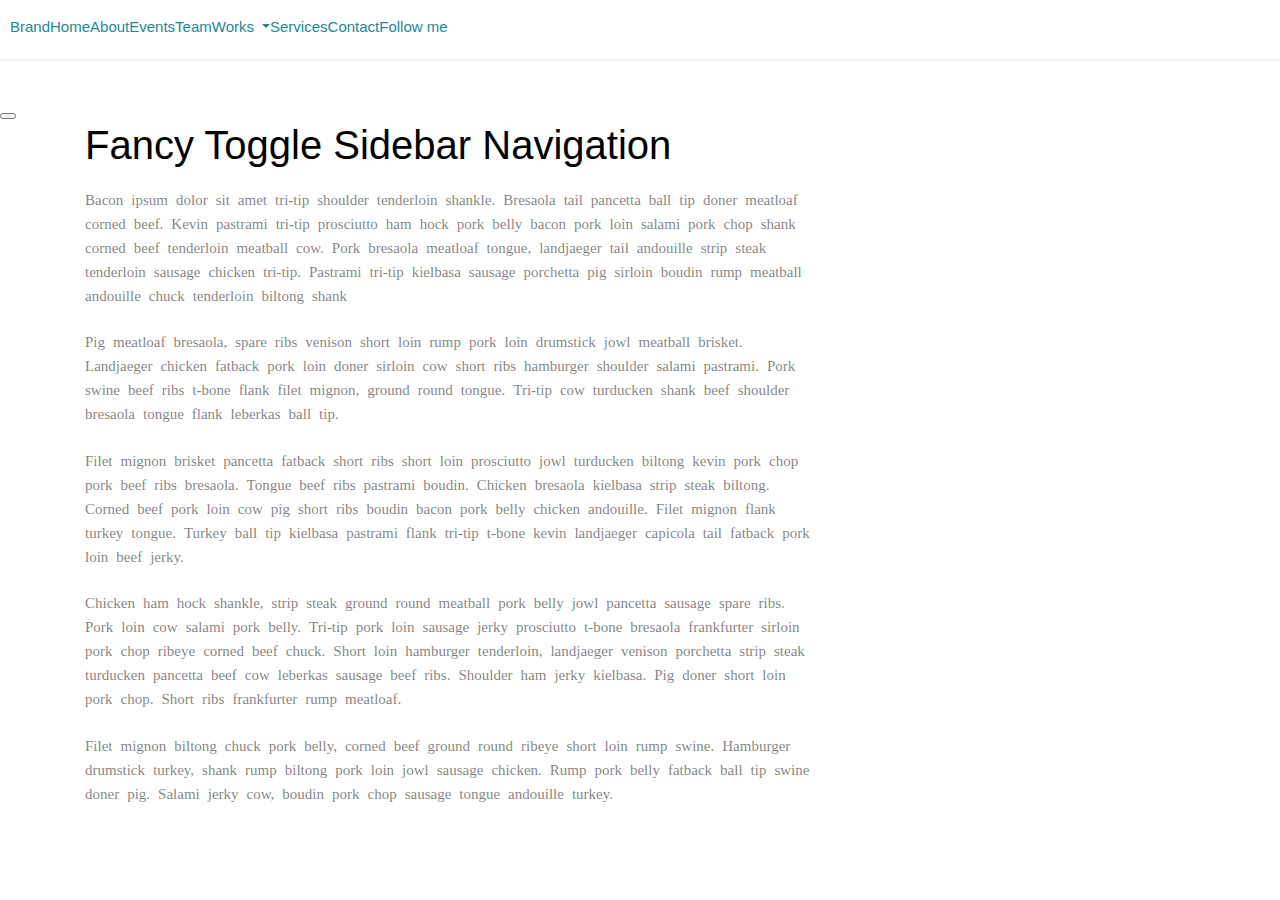
<file: sidebar.html>
<!DOCTYPE html>
<html>
    <head>
        <meta charset="utf-8">
        <title>Sidebar</title>
        <meta http-equiv="X-UA-Compatible" content="IE=edge">
        <meta name="viewport" content="width=device-width, initial-scale=1.0">

        <!-- Bootstrap  -->
        <link rel="stylesheet" href="./css/bootstrap.css">
        <!-- Fonts and Icons-->
        <link rel="stylesheet" href="font-awesome-4.6.3/css/font-awesome.min.css">

        <!-- Animate.css -->
        <link rel="stylesheet" href="./css/animate.css">
        <link rel="stylesheet" href="./css/new.css">
    </head>
    <body>
        <div id="wrapper">
            <div class="overlay"></div>

            <!-- Sidebar -->
            <nav class="navbar navbar-inverse navbar-fixed-top" id="sidebar-wrapper" role="navigation">
                <ul class="nav sidebar-nav">
                    <li class="sidebar-brand">
                        <a href="#">
                           Brand
                        </a>
                    </li>
                    <li>
                        <a href="#">Home</a>
                    </li>
                    <li>
                        <a href="#">About</a>
                    </li>
                    <li>
                        <a href="#">Events</a>
                    </li>
                    <li>
                        <a href="#">Team</a>
                    </li>
                    <li class="dropdown">
                      <a href="#" class="dropdown-toggle" data-toggle="dropdown">Works <span class="caret"></span></a>
                      <ul class="dropdown-menu" role="menu">
                        <li class="dropdown-header">Dropdown heading</li>
                        <li><a href="#">Action</a></li>
                        <li><a href="#">Another action</a></li>
                        <li><a href="#">Something else here</a></li>
                        <li><a href="#">Separated link</a></li>
                        <li><a href="#">One more separated link</a></li>
                      </ul>
                    </li>
                    <li>
                        <a href="#">Services</a>
                    </li>
                    <li>
                        <a href="#">Contact</a>
                    </li>
                    <li>
                        <a href="https://twitter.com/maridlcrmn">Follow me</a>
                    </li>
                </ul>
            </nav>
            <!-- /#sidebar-wrapper -->

            <!-- Page Content -->
            <div id="page-content-wrapper">
                <button type="button" class="hamburger is-closed" data-toggle="offcanvas">
                    <span class="hamb-top"></span>
        			<span class="hamb-middle"></span>
    				<span class="hamb-bottom"></span>
                </button>
                <div class="container">
                    <div class="row">
                        <div class="col-lg-8 col-lg-offset-2">
                            <h1>Fancy Toggle Sidebar Navigation</h1>
                            <p>Bacon ipsum dolor sit amet tri-tip shoulder tenderloin shankle. Bresaola tail pancetta ball tip doner meatloaf corned beef. Kevin pastrami tri-tip prosciutto ham hock pork belly bacon pork loin salami pork chop shank corned beef tenderloin meatball cow. Pork bresaola meatloaf tongue, landjaeger tail andouille strip steak tenderloin sausage chicken tri-tip. Pastrami tri-tip kielbasa sausage porchetta pig sirloin boudin rump meatball andouille chuck tenderloin biltong shank </p>
                            <p>Pig meatloaf bresaola, spare ribs venison short loin rump pork loin drumstick jowl meatball brisket. Landjaeger chicken fatback pork loin doner sirloin cow short ribs hamburger shoulder salami pastrami. Pork swine beef ribs t-bone flank filet mignon, ground round tongue. Tri-tip cow turducken shank beef shoulder bresaola tongue flank leberkas ball tip.</p>
                            <p>Filet mignon brisket pancetta fatback short ribs short loin prosciutto jowl turducken biltong kevin pork chop pork beef ribs bresaola. Tongue beef ribs pastrami boudin. Chicken bresaola kielbasa strip steak biltong. Corned beef pork loin cow pig short ribs boudin bacon pork belly chicken andouille. Filet mignon flank turkey tongue. Turkey ball tip kielbasa pastrami flank tri-tip t-bone kevin landjaeger capicola tail fatback pork loin beef jerky.</p>
                            <p>Chicken ham hock shankle, strip steak ground round meatball pork belly jowl pancetta sausage spare ribs. Pork loin cow salami pork belly. Tri-tip pork loin sausage jerky prosciutto t-bone bresaola frankfurter sirloin pork chop ribeye corned beef chuck. Short loin hamburger tenderloin, landjaeger venison porchetta strip steak turducken pancetta beef cow leberkas sausage beef ribs. Shoulder ham jerky kielbasa. Pig doner short loin pork chop. Short ribs frankfurter rump meatloaf.</p>
                            <p>Filet mignon biltong chuck pork belly, corned beef ground round ribeye short loin rump swine. Hamburger drumstick turkey, shank rump biltong pork loin jowl sausage chicken. Rump pork belly fatback ball tip swine doner pig. Salami jerky cow, boudin pork chop sausage tongue andouille turkey.</p>
                        </div>
                    </div>
                </div>
            </div>
            <!-- /#page-content-wrapper -->

        </div>
        <!-- /#wrapper -->
        <script type="text/javascript">
        $(document).ready(function () {
  var trigger = $('.hamburger'),
      overlay = $('.overlay'),
     isClosed = false;

    trigger.click(function () {
      hamburger_cross();
    });

    function hamburger_cross() {

      if (isClosed == true) {
        overlay.hide();
        trigger.removeClass('is-open');
        trigger.addClass('is-closed');
        isClosed = false;
      } else {
        overlay.show();
        trigger.removeClass('is-closed');
        trigger.addClass('is-open');
        isClosed = true;
      }
  }

  $('[data-toggle="offcanvas"]').click(function () {
        $('#wrapper').toggleClass('toggled');
  });
});

        </script>
    </body>
</html>
</file>
<file: mobile2018/css/icomoon.css>
@font-face {
  font-family: 'icomoon';
  src:  url('fonts/icomoon.eot?6py85u');
  src:  url('fonts/icomoon.eot?6py85u#iefix') format('embedded-opentype'),
    url('fonts/icomoon.ttf?6py85u') format('truetype'),
    url('fonts/icomoon.woff?6py85u') format('woff'),
    url('fonts/icomoon.svg?6py85u#icomoon') format('svg');
  font-weight: normal;
  font-style: normal;
}

[class^="icon-"], [class*=" icon-"] {
  /* use !important to prevent issues with browser extensions that change fonts */
  font-family: 'icomoon' !important;
  speak: none;
  font-style: normal;
  font-weight: normal;
  font-variant: normal;
  text-transform: none;
  line-height: 1;

  /* Better Font Rendering =========== */
  -webkit-font-smoothing: antialiased;
  -moz-osx-font-smoothing: grayscale;
}

.icon-times:before {
  content: "\e930";
}
.icon-tick:before {
  content: "\e931";
}
.icon-plus:before {
  content: "\e932";
}
.icon-minus:before {
  content: "\e933";
}
.icon-equals:before {
  content: "\e934";
}
.icon-divide:before {
  content: "\e935";
}
.icon-chevron-right:before {
  content: "\e936";
}
.icon-chevron-left:before {
  content: "\e937";
}
.icon-arrow-right-thick:before {
  content: "\e938";
}
.icon-arrow-left-thick:before {
  content: "\e939";
}
.icon-th-small:before {
  content: "\e93a";
}
.icon-th-menu:before {
  content: "\e93b";
}
.icon-th-list:before {
  content: "\e93c";
}
.icon-th-large:before {
  content: "\e93d";
}
.icon-home:before {
  content: "\e93e";
}
.icon-arrow-forward:before {
  content: "\e93f";
}
.icon-arrow-back:before {
  content: "\e940";
}
.icon-rss:before {
  content: "\e941";
}
.icon-location:before {
  content: "\e942";
}
.icon-link:before {
  content: "\e943";
}
.icon-image:before {
  content: "\e944";
}
.icon-arrow-up-thick:before {
  content: "\e945";
}
.icon-arrow-down-thick:before {
  content: "\e946";
}
.icon-starburst:before {
  content: "\e947";
}
.icon-starburst-outline:before {
  content: "\e948";
}
.icon-star3:before {
  content: "\e949";
}
.icon-flow-children:before {
  content: "\e94a";
}
.icon-export:before {
  content: "\e94b";
}
.icon-delete2:before {
  content: "\e94c";
}
.icon-delete-outline:before {
  content: "\e94d";
}
.icon-cloud-storage:before {
  content: "\e94e";
}
.icon-wi-fi:before {
  content: "\e94f";
}
.icon-heart:before {
  content: "\e950";
}
.icon-flash:before {
  content: "\e951";
}
.icon-cancel:before {
  content: "\e952";
}
.icon-backspace:before {
  content: "\e953";
}
.icon-attachment:before {
  content: "\e954";
}
.icon-arrow-move:before {
  content: "\e955";
}
.icon-warning:before {
  content: "\e956";
}
.icon-user:before {
  content: "\e957";
}
.icon-radar:before {
  content: "\e958";
}
.icon-lock-open:before {
  content: "\e959";
}
.icon-lock-closed:before {
  content: "\e95a";
}
.icon-location-arrow:before {
  content: "\e95b";
}
.icon-info:before {
  content: "\e95c";
}
.icon-user-delete:before {
  content: "\e95d";
}
.icon-user-add:before {
  content: "\e95e";
}
.icon-media-pause:before {
  content: "\e95f";
}
.icon-group:before {
  content: "\e960";
}
.icon-chart-pie:before {
  content: "\e961";
}
.icon-chart-line:before {
  content: "\e962";
}
.icon-chart-bar:before {
  content: "\e963";
}
.icon-chart-area:before {
  content: "\e964";
}
.icon-video:before {
  content: "\e965";
}
.icon-point-of-interest:before {
  content: "\e966";
}
.icon-infinity:before {
  content: "\e967";
}
.icon-globe:before {
  content: "\e968";
}
.icon-eye:before {
  content: "\e969";
}
.icon-cog:before {
  content: "\e96a";
}
.icon-camera:before {
  content: "\e96b";
}
.icon-upload:before {
  content: "\e96c";
}
.icon-scissors:before {
  content: "\e96d";
}
.icon-refresh:before {
  content: "\e96e";
}
.icon-pin:before {
  content: "\e96f";
}
.icon-key:before {
  content: "\e970";
}
.icon-info-large:before {
  content: "\e971";
}
.icon-eject:before {
  content: "\e972";
}
.icon-download:before {
  content: "\e973";
}
.icon-zoom:before {
  content: "\e974";
}
.icon-zoom-out:before {
  content: "\e975";
}
.icon-zoom-in:before {
  content: "\e976";
}
.icon-sort-numerically:before {
  content: "\e977";
}
.icon-sort-alphabetically:before {
  content: "\e978";
}
.icon-input-checked:before {
  content: "\e979";
}
.icon-calender:before {
  content: "\e97a";
}
.icon-world2:before {
  content: "\e97b";
}
.icon-notes:before {
  content: "\e97c";
}
.icon-code:before {
  content: "\e97d";
}
.icon-arrow-sync:before {
  content: "\e97e";
}
.icon-arrow-shuffle:before {
  content: "\e97f";
}
.icon-arrow-repeat:before {
  content: "\e980";
}
.icon-arrow-minimise:before {
  content: "\e981";
}
.icon-arrow-maximise:before {
  content: "\e982";
}
.icon-arrow-loop:before {
  content: "\e983";
}
.icon-anchor:before {
  content: "\e984";
}
.icon-spanner:before {
  content: "\e985";
}
.icon-puzzle:before {
  content: "\e986";
}
.icon-power:before {
  content: "\e987";
}
.icon-plane:before {
  content: "\e988";
}
.icon-pi:before {
  content: "\e989";
}
.icon-phone:before {
  content: "\e98a";
}
.icon-microphone2:before {
  content: "\e98b";
}
.icon-media-rewind:before {
  content: "\e98c";
}
.icon-flag:before {
  content: "\e98d";
}
.icon-adjust-brightness:before {
  content: "\e98e";
}
.icon-waves:before {
  content: "\e98f";
}
.icon-social-twitter:before {
  content: "\e990";
}
.icon-social-facebook:before {
  content: "\e991";
}
.icon-social-dribbble:before {
  content: "\e992";
}
.icon-media-stop:before {
  content: "\e993";
}
.icon-media-record:before {
  content: "\e994";
}
.icon-media-play:before {
  content: "\e995";
}
.icon-media-fast-forward:before {
  content: "\e996";
}
.icon-media-eject:before {
  content: "\e997";
}
.icon-social-vimeo:before {
  content: "\e998";
}
.icon-social-tumbler:before {
  content: "\e999";
}
.icon-social-skype:before {
  content: "\e99a";
}
.icon-social-pinterest:before {
  content: "\e99b";
}
.icon-social-linkedin:before {
  content: "\e99c";
}
.icon-social-last-fm:before {
  content: "\e99d";
}
.icon-social-github:before {
  content: "\e99e";
}
.icon-social-flickr:before {
  content: "\e99f";
}
.icon-at:before {
  content: "\e9a0";
}
.icon-times-outline:before {
  content: "\e9a1";
}
.icon-plus-outline:before {
  content: "\e9a2";
}
.icon-minus-outline:before {
  content: "\e9a3";
}
.icon-tick-outline:before {
  content: "\e9a4";
}
.icon-th-large-outline:before {
  content: "\e9a5";
}
.icon-equals-outline:before {
  content: "\e9a6";
}
.icon-divide-outline:before {
  content: "\e9a7";
}
.icon-chevron-right-outline:before {
  content: "\e9a8";
}
.icon-chevron-left-outline:before {
  content: "\e9a9";
}
.icon-arrow-right-outline:before {
  content: "\e9aa";
}
.icon-arrow-left-outline:before {
  content: "\e9ab";
}
.icon-th-small-outline:before {
  content: "\e9ac";
}
.icon-th-menu-outline:before {
  content: "\e9ad";
}
.icon-th-list-outline:before {
  content: "\e9ae";
}
.icon-news2:before {
  content: "\e9b1";
}
.icon-home-outline:before {
  content: "\e9b2";
}
.icon-arrow-up-outline:before {
  content: "\e9b3";
}
.icon-arrow-forward-outline:before {
  content: "\e9b4";
}
.icon-arrow-down-outline:before {
  content: "\e9b5";
}
.icon-arrow-back-outline:before {
  content: "\e9b6";
}
.icon-trash3:before {
  content: "\e9b7";
}
.icon-rss-outline:before {
  content: "\e9b8";
}
.icon-message:before {
  content: "\e9b9";
}
.icon-location-outline:before {
  content: "\e9ba";
}
.icon-link-outline:before {
  content: "\e9bb";
}
.icon-image-outline:before {
  content: "\e9bc";
}
.icon-export-outline:before {
  content: "\e9bd";
}
.icon-cross:before {
  content: "\e9be";
}
.icon-wi-fi-outline:before {
  content: "\e9bf";
}
.icon-star-outline:before {
  content: "\e9c0";
}
.icon-media-pause-outline:before {
  content: "\e9c1";
}
.icon-mail:before {
  content: "\e9c2";
}
.icon-heart-outline:before {
  content: "\e9c3";
}
.icon-flash-outline:before {
  content: "\e9c4";
}
.icon-cancel-outline:before {
  content: "\e9c5";
}
.icon-beaker:before {
  content: "\e9c6";
}
.icon-arrow-move-outline:before {
  content: "\e9c7";
}
.icon-watch2:before {
  content: "\e9c8";
}
.icon-warning-outline:before {
  content: "\e9c9";
}
.icon-time:before {
  content: "\e9ca";
}
.icon-radar-outline:before {
  content: "\e9cb";
}
.icon-lock-open-outline:before {
  content: "\e9cc";
}
.icon-location-arrow-outline:before {
  content: "\e9cd";
}
.icon-info-outline:before {
  content: "\e9ce";
}
.icon-backspace-outline:before {
  content: "\e9cf";
}
.icon-attachment-outline:before {
  content: "\e9d0";
}
.icon-user-outline:before {
  content: "\e9d1";
}
.icon-user-delete-outline:before {
  content: "\e9d2";
}
.icon-user-add-outline:before {
  content: "\e9d3";
}
.icon-lock-closed-outline:before {
  content: "\e9d4";
}
.icon-group-outline:before {
  content: "\e9d5";
}
.icon-chart-pie-outline:before {
  content: "\e9d6";
}
.icon-chart-line-outline:before {
  content: "\e9d7";
}
.icon-chart-bar-outline:before {
  content: "\e9d8";
}
.icon-chart-area-outline:before {
  content: "\e9d9";
}
.icon-video-outline:before {
  content: "\e9da";
}
.icon-point-of-interest-outline:before {
  content: "\e9db";
}
.icon-map:before {
  content: "\e9dc";
}
.icon-key-outline:before {
  content: "\e9dd";
}
.icon-infinity-outline:before {
  content: "\e9de";
}
.icon-globe-outline:before {
  content: "\e9df";
}
.icon-eye-outline:before {
  content: "\e9e0";
}
.icon-cog-outline:before {
  content: "\e9e1";
}
.icon-camera-outline:before {
  content: "\e9e2";
}
.icon-upload-outline:before {
  content: "\e9e3";
}
.icon-support:before {
  content: "\e9e4";
}
.icon-scissors-outline:before {
  content: "\e9e5";
}
.icon-refresh-outline:before {
  content: "\e9e6";
}
.icon-info-large-outline:before {
  content: "\e9e7";
}
.icon-eject-outline:before {
  content: "\e9e8";
}
.icon-download-outline:before {
  content: "\e9e9";
}
.icon-battery-mid:before {
  content: "\e9ea";
}
.icon-battery-low:before {
  content: "\e9eb";
}
.icon-battery-high:before {
  content: "\e9ec";
}
.icon-zoom-outline:before {
  content: "\e9ed";
}
.icon-zoom-out-outline:before {
  content: "\e9ee";
}
.icon-zoom-in-outline:before {
  content: "\e9ef";
}
.icon-tag3:before {
  content: "\e9f0";
}
.icon-tabs-outline:before {
  content: "\e9f1";
}
.icon-pin-outline:before {
  content: "\e9f2";
}
.icon-message-typing:before {
  content: "\e9f3";
}
.icon-directions:before {
  content: "\e9f4";
}
.icon-battery-full:before {
  content: "\e9f5";
}
.icon-battery-charge:before {
  content: "\e9f6";
}
.icon-pipette:before {
  content: "\e9f7";
}
.icon-pencil:before {
  content: "\e9f8";
}
.icon-folder:before {
  content: "\e9f9";
}
.icon-folder-delete:before {
  content: "\e9fa";
}
.icon-folder-add:before {
  content: "\e9fb";
}
.icon-edit:before {
  content: "\e9fc";
}
.icon-document:before {
  content: "\e9fd";
}
.icon-document-delete:before {
  content: "\e9fe";
}
.icon-document-add:before {
  content: "\e9ff";
}
.icon-brush:before {
  content: "\ea00";
}
.icon-thumbs-up:before {
  content: "\ea01";
}
.icon-thumbs-down:before {
  content: "\ea02";
}
.icon-pen:before {
  content: "\ea03";
}
.icon-sort-numerically-outline:before {
  content: "\ea04";
}
.icon-sort-alphabetically-outline:before {
  content: "\ea05";
}
.icon-social-last-fm-circular:before {
  content: "\ea06";
}
.icon-social-github-circular:before {
  content: "\ea07";
}
.icon-compass:before {
  content: "\ea08";
}
.icon-bookmark:before {
  content: "\ea09";
}
.icon-input-checked-outline:before {
  content: "\ea0a";
}
.icon-code-outline:before {
  content: "\ea0b";
}
.icon-calender-outline:before {
  content: "\ea0c";
}
.icon-business-card:before {
  content: "\ea0d";
}
.icon-arrow-up:before {
  content: "\ea0e";
}
.icon-arrow-sync-outline:before {
  content: "\ea0f";
}
.icon-arrow-right:before {
  content: "\ea10";
}
.icon-arrow-repeat-outline:before {
  content: "\ea11";
}
.icon-arrow-loop-outline:before {
  content: "\ea12";
}
.icon-arrow-left:before {
  content: "\ea13";
}
.icon-flow-switch:before {
  content: "\ea14";
}
.icon-flow-parallel:before {
  content: "\ea15";
}
.icon-flow-merge:before {
  content: "\ea16";
}
.icon-document-text:before {
  content: "\ea17";
}
.icon-clipboard:before {
  content: "\ea18";
}
.icon-calculator:before {
  content: "\ea19";
}
.icon-arrow-minimise-outline:before {
  content: "\ea1a";
}
.icon-arrow-maximise-outline:before {
  content: "\ea1b";
}
.icon-arrow-down:before {
  content: "\ea1c";
}
.icon-gift:before {
  content: "\ea1d";
}
.icon-film:before {
  content: "\ea1e";
}
.icon-database:before {
  content: "\ea1f";
}
.icon-bell:before {
  content: "\ea20";
}
.icon-anchor-outline:before {
  content: "\ea21";
}
.icon-adjust-contrast:before {
  content: "\ea22";
}
.icon-world-outline:before {
  content: "\ea23";
}
.icon-shopping-bag:before {
  content: "\ea24";
}
.icon-power-outline:before {
  content: "\ea25";
}
.icon-notes-outline:before {
  content: "\ea26";
}
.icon-device-tablet:before {
  content: "\ea27";
}
.icon-device-phone:before {
  content: "\ea28";
}
.icon-device-laptop:before {
  content: "\ea29";
}
.icon-device-desktop:before {
  content: "\ea2a";
}
.icon-briefcase:before {
  content: "\ea2b";
}
.icon-stopwatch:before {
  content: "\ea2c";
}
.icon-spanner-outline:before {
  content: "\ea2d";
}
.icon-puzzle-outline:before {
  content: "\ea2e";
}
.icon-printer:before {
  content: "\ea2f";
}
.icon-pi-outline:before {
  content: "\ea30";
}
.icon-lightbulb:before {
  content: "\ea31";
}
.icon-flag-outline:before {
  content: "\ea32";
}
.icon-contacts:before {
  content: "\ea33";
}
.icon-archive2:before {
  content: "\ea34";
}
.icon-weather-stormy:before {
  content: "\ea35";
}
.icon-weather-shower:before {
  content: "\ea36";
}
.icon-weather-partly-sunny:before {
  content: "\ea37";
}
.icon-weather-downpour:before {
  content: "\ea38";
}
.icon-weather-cloudy:before {
  content: "\ea39";
}
.icon-plane-outline:before {
  content: "\ea3a";
}
.icon-phone-outline:before {
  content: "\ea3b";
}
.icon-microphone-outline:before {
  content: "\ea3c";
}
.icon-weather-windy:before {
  content: "\ea3d";
}
.icon-weather-windy-cloudy:before {
  content: "\ea3e";
}
.icon-weather-sunny:before {
  content: "\ea3f";
}
.icon-weather-snow:before {
  content: "\ea40";
}
.icon-weather-night:before {
  content: "\ea41";
}
.icon-media-stop-outline:before {
  content: "\ea42";
}
.icon-media-rewind-outline:before {
  content: "\ea43";
}
.icon-media-record-outline:before {
  content: "\ea44";
}
.icon-media-play-outline:before {
  content: "\ea45";
}
.icon-media-fast-forward-outline:before {
  content: "\ea46";
}
.icon-media-eject-outline:before {
  content: "\ea47";
}
.icon-wine:before {
  content: "\ea48";
}
.icon-waves-outline:before {
  content: "\ea49";
}
.icon-ticket:before {
  content: "\ea4a";
}
.icon-tags:before {
  content: "\ea4b";
}
.icon-plug:before {
  content: "\ea4c";
}
.icon-headphones:before {
  content: "\ea4d";
}
.icon-credit-card:before {
  content: "\ea4e";
}
.icon-coffee:before {
  content: "\ea4f";
}
.icon-book:before {
  content: "\ea50";
}
.icon-beer:before {
  content: "\ea51";
}
.icon-volume2:before {
  content: "\ea52";
}
.icon-volume-up:before {
  content: "\ea53";
}
.icon-volume-mute:before {
  content: "\ea54";
}
.icon-volume-down:before {
  content: "\ea55";
}
.icon-social-vimeo-circular:before {
  content: "\ea56";
}
.icon-social-twitter-circular:before {
  content: "\ea57";
}
.icon-social-pinterest-circular:before {
  content: "\ea58";
}
.icon-social-linkedin-circular:before {
  content: "\ea59";
}
.icon-social-facebook-circular:before {
  content: "\ea5a";
}
.icon-social-dribbble-circular:before {
  content: "\ea5b";
}
.icon-tree:before {
  content: "\ea5c";
}
.icon-thermometer2:before {
  content: "\ea5d";
}
.icon-social-tumbler-circular:before {
  content: "\ea5e";
}
.icon-social-skype-outline:before {
  content: "\ea5f";
}
.icon-social-flickr-circular:before {
  content: "\ea60";
}
.icon-social-at-circular:before {
  content: "\ea61";
}
.icon-shopping-cart:before {
  content: "\ea62";
}
.icon-messages:before {
  content: "\ea63";
}
.icon-leaf:before {
  content: "\ea64";
}
.icon-feather:before {
  content: "\ea65";
}
.icon-eye2:before {
  content: "\e064";
}
.icon-paper-clip:before {
  content: "\e065";
}
.icon-mail5:before {
  content: "\e066";
}
.icon-toggle:before {
  content: "\e067";
}
.icon-layout:before {
  content: "\e068";
}
.icon-link2:before {
  content: "\e069";
}
.icon-bell2:before {
  content: "\e06a";
}
.icon-lock3:before {
  content: "\e06b";
}
.icon-unlock:before {
  content: "\e06c";
}
.icon-ribbon2:before {
  content: "\e06d";
}
.icon-image2:before {
  content: "\e06e";
}
.icon-signal:before {
  content: "\e06f";
}
.icon-target3:before {
  content: "\e070";
}
.icon-clipboard3:before {
  content: "\e071";
}
.icon-clock3:before {
  content: "\e072";
}
.icon-watch:before {
  content: "\e073";
}
.icon-air-play:before {
  content: "\e074";
}
.icon-camera3:before {
  content: "\e075";
}
.icon-video2:before {
  content: "\e076";
}
.icon-disc:before {
  content: "\e077";
}
.icon-printer3:before {
  content: "\e078";
}
.icon-monitor:before {
  content: "\e079";
}
.icon-server:before {
  content: "\e07a";
}
.icon-cog2:before {
  content: "\e07b";
}
.icon-heart3:before {
  content: "\e07c";
}
.icon-paragraph:before {
  content: "\e07d";
}
.icon-align-justify:before {
  content: "\e07e";
}
.icon-align-left:before {
  content: "\e07f";
}
.icon-align-center:before {
  content: "\e080";
}
.icon-align-right:before {
  content: "\e081";
}
.icon-book2:before {
  content: "\e082";
}
.icon-layers2:before {
  content: "\e083";
}
.icon-stack2:before {
  content: "\e084";
}
.icon-stack-2:before {
  content: "\e085";
}
.icon-paper:before {
  content: "\e086";
}
.icon-paper-stack:before {
  content: "\e087";
}
.icon-search3:before {
  content: "\e088";
}
.icon-zoom-in2:before {
  content: "\e089";
}
.icon-zoom-out2:before {
  content: "\e08a";
}
.icon-reply2:before {
  content: "\e08b";
}
.icon-circle-plus:before {
  content: "\e08c";
}
.icon-circle-minus:before {
  content: "\e08d";
}
.icon-circle-check:before {
  content: "\e08e";
}
.icon-circle-cross:before {
  content: "\e08f";
}
.icon-square-plus:before {
  content: "\e090";
}
.icon-square-minus:before {
  content: "\e091";
}
.icon-square-check:before {
  content: "\e092";
}
.icon-square-cross:before {
  content: "\e093";
}
.icon-microphone:before {
  content: "\e094";
}
.icon-record:before {
  content: "\e095";
}
.icon-skip-back:before {
  content: "\e096";
}
.icon-rewind:before {
  content: "\e097";
}
.icon-play4:before {
  content: "\e098";
}
.icon-pause3:before {
  content: "\e099";
}
.icon-stop3:before {
  content: "\e09a";
}
.icon-fast-forward:before {
  content: "\e09b";
}
.icon-skip-forward:before {
  content: "\e09c";
}
.icon-shuffle2:before {
  content: "\e09d";
}
.icon-repeat:before {
  content: "\e09e";
}
.icon-folder2:before {
  content: "\e09f";
}
.icon-umbrella:before {
  content: "\e0a0";
}
.icon-moon:before {
  content: "\e0a1";
}
.icon-thermometer:before {
  content: "\e0a2";
}
.icon-drop:before {
  content: "\e0a3";
}
.icon-sun2:before {
  content: "\e0a4";
}
.icon-cloud3:before {
  content: "\e0a5";
}
.icon-cloud-upload2:before {
  content: "\e0a6";
}
.icon-cloud-download2:before {
  content: "\e0a7";
}
.icon-upload4:before {
  content: "\e0a8";
}
.icon-download4:before {
  content: "\e0a9";
}
.icon-location3:before {
  content: "\e0aa";
}
.icon-location-2:before {
  content: "\e0ab";
}
.icon-map3:before {
  content: "\e0ac";
}
.icon-battery:before {
  content: "\e0ad";
}
.icon-head:before {
  content: "\e0ae";
}
.icon-briefcase3:before {
  content: "\e0af";
}
.icon-speech-bubble:before {
  content: "\e0b0";
}
.icon-anchor2:before {
  content: "\e0b1";
}
.icon-globe2:before {
  content: "\e0b2";
}
.icon-box:before {
  content: "\e0b3";
}
.icon-reload:before {
  content: "\e0b4";
}
.icon-share3:before {
  content: "\e0b5";
}
.icon-marquee:before {
  content: "\e0b6";
}
.icon-marquee-plus:before {
  content: "\e0b7";
}
.icon-marquee-minus:before {
  content: "\e0b8";
}
.icon-tag:before {
  content: "\e0b9";
}
.icon-power2:before {
  content: "\e0ba";
}
.icon-command2:before {
  content: "\e0bb";
}
.icon-alt:before {
  content: "\e0bc";
}
.icon-esc:before {
  content: "\e0bd";
}
.icon-bar-graph:before {
  content: "\e0be";
}
.icon-bar-graph-2:before {
  content: "\e0bf";
}
.icon-pie-graph:before {
  content: "\e0c0";
}
.icon-star:before {
  content: "\e0c1";
}
.icon-arrow-left3:before {
  content: "\e0c2";
}
.icon-arrow-right3:before {
  content: "\e0c3";
}
.icon-arrow-up3:before {
  content: "\e0c4";
}
.icon-arrow-down3:before {
  content: "\e0c5";
}
.icon-volume:before {
  content: "\e0c6";
}
.icon-mute:before {
  content: "\e0c7";
}
.icon-content-right:before {
  content: "\e100";
}
.icon-content-left:before {
  content: "\e101";
}
.icon-grid2:before {
  content: "\e102";
}
.icon-grid-2:before {
  content: "\e103";
}
.icon-columns:before {
  content: "\e104";
}
.icon-loader:before {
  content: "\e105";
}
.icon-bag:before {
  content: "\e106";
}
.icon-ban:before {
  content: "\e107";
}
.icon-flag3:before {
  content: "\e108";
}
.icon-trash:before {
  content: "\e109";
}
.icon-expand2:before {
  content: "\e110";
}
.icon-contract:before {
  content: "\e111";
}
.icon-maximize:before {
  content: "\e112";
}
.icon-minimize:before {
  content: "\e113";
}
.icon-plus2:before {
  content: "\e114";
}
.icon-minus2:before {
  content: "\e115";
}
.icon-check:before {
  content: "\e116";
}
.icon-cross2:before {
  content: "\e117";
}
.icon-move:before {
  content: "\e118";
}
.icon-delete:before {
  content: "\e119";
}
.icon-menu5:before {
  content: "\e120";
}
.icon-archive:before {
  content: "\e121";
}
.icon-inbox:before {
  content: "\e122";
}
.icon-outbox:before {
  content: "\e123";
}
.icon-file:before {
  content: "\e124";
}
.icon-file-add:before {
  content: "\e125";
}
.icon-file-subtract:before {
  content: "\e126";
}
.icon-help:before {
  content: "\e127";
}
.icon-open:before {
  content: "\e128";
}
.icon-ellipsis:before {
  content: "\e129";
}
.icon-heart4:before {
  content: "\e900";
}
.icon-cloud4:before {
  content: "\e901";
}
.icon-star2:before {
  content: "\e902";
}
.icon-tv2:before {
  content: "\e903";
}
.icon-sound:before {
  content: "\e904";
}
.icon-video3:before {
  content: "\e905";
}
.icon-trash2:before {
  content: "\e906";
}
.icon-user2:before {
  content: "\e907";
}
.icon-key3:before {
  content: "\e908";
}
.icon-search4:before {
  content: "\e909";
}
.icon-settings:before {
  content: "\e90a";
}
.icon-camera4:before {
  content: "\e90b";
}
.icon-tag2:before {
  content: "\e90c";
}
.icon-lock4:before {
  content: "\e90d";
}
.icon-bulb:before {
  content: "\e90e";
}
.icon-pen2:before {
  content: "\e90f";
}
.icon-diamond:before {
  content: "\e910";
}
.icon-display2:before {
  content: "\e911";
}
.icon-location4:before {
  content: "\e912";
}
.icon-eye3:before {
  content: "\e913";
}
.icon-bubble3:before {
  content: "\e914";
}
.icon-stack3:before {
  content: "\e915";
}
.icon-cup:before {
  content: "\e916";
}
.icon-phone3:before {
  content: "\e917";
}
.icon-news:before {
  content: "\e918";
}
.icon-mail6:before {
  content: "\e919";
}
.icon-like:before {
  content: "\e91a";
}
.icon-photo:before {
  content: "\e91b";
}
.icon-note:before {
  content: "\e91c";
}
.icon-clock4:before {
  content: "\e91d";
}
.icon-paperplane:before {
  content: "\e91e";
}
.icon-params:before {
  content: "\e91f";
}
.icon-banknote:before {
  content: "\e920";
}
.icon-data:before {
  content: "\e921";
}
.icon-music2:before {
  content: "\e922";
}
.icon-megaphone2:before {
  content: "\e923";
}
.icon-study:before {
  content: "\e924";
}
.icon-lab2:before {
  content: "\e925";
}
.icon-food:before {
  content: "\e926";
}
.icon-t-shirt:before {
  content: "\e927";
}
.icon-fire2:before {
  content: "\e928";
}
.icon-clip:before {
  content: "\e929";
}
.icon-shop:before {
  content: "\e92a";
}
.icon-calendar3:before {
  content: "\e92b";
}
.icon-wallet2:before {
  content: "\e92c";
}
.icon-vynil:before {
  content: "\e92d";
}
.icon-truck2:before {
  content: "\e92e";
}
.icon-world:before {
  content: "\e92f";
}
.icon-spinner6:before {
  content: "\e9af";
}
.icon-spinner7:before {
  content: "\e9b0";
}
.icon-amazon:before {
  content: "\eab7";
}
.icon-google:before {
  content: "\eab8";
}
.icon-google2:before {
  content: "\eab9";
}
.icon-google3:before {
  content: "\eaba";
}
.icon-google-plus:before {
  content: "\eabb";
}
.icon-google-plus2:before {
  content: "\eabc";
}
.icon-google-plus3:before {
  content: "\eabd";
}
.icon-hangouts:before {
  content: "\eabe";
}
.icon-google-drive:before {
  content: "\eabf";
}
.icon-facebook2:before {
  content: "\eac0";
}
.icon-facebook22:before {
  content: "\eac1";
}
.icon-instagram:before {
  content: "\eac2";
}
.icon-whatsapp:before {
  content: "\eac3";
}
.icon-spotify:before {
  content: "\eac4";
}
.icon-telegram:before {
  content: "\eac5";
}
.icon-twitter2:before {
  content: "\eac6";
}
.icon-vine:before {
  content: "\eac7";
}
.icon-vk:before {
  content: "\eac8";
}
.icon-renren:before {
  content: "\eac9";
}
.icon-sina-weibo:before {
  content: "\eaca";
}
.icon-rss2:before {
  content: "\eacb";
}
.icon-rss22:before {
  content: "\eacc";
}
.icon-youtube:before {
  content: "\eacd";
}
.icon-youtube2:before {
  content: "\eace";
}
.icon-twitch:before {
  content: "\eacf";
}
.icon-vimeo:before {
  content: "\ead0";
}
.icon-vimeo2:before {
  content: "\ead1";
}
.icon-lanyrd:before {
  content: "\ead2";
}
.icon-flickr:before {
  content: "\ead3";
}
.icon-flickr2:before {
  content: "\ead4";
}
.icon-flickr3:before {
  content: "\ead5";
}
.icon-flickr4:before {
  content: "\ead6";
}
.icon-dribbble2:before {
  content: "\ead7";
}
.icon-behance:before {
  content: "\ead8";
}
.icon-behance2:before {
  content: "\ead9";
}
.icon-deviantart:before {
  content: "\eada";
}
.icon-500px:before {
  content: "\eadb";
}
.icon-steam:before {
  content: "\eadc";
}
.icon-steam2:before {
  content: "\eadd";
}
.icon-dropbox:before {
  content: "\eade";
}
.icon-onedrive:before {
  content: "\eadf";
}
.icon-github:before {
  content: "\eae0";
}
.icon-npm:before {
  content: "\eae1";
}
.icon-basecamp:before {
  content: "\eae2";
}
.icon-trello:before {
  content: "\eae3";
}
.icon-wordpress:before {
  content: "\eae4";
}
.icon-joomla:before {
  content: "\eae5";
}
.icon-ello:before {
  content: "\eae6";
}
.icon-blogger:before {
  content: "\eae7";
}
.icon-blogger2:before {
  content: "\eae8";
}
.icon-tumblr2:before {
  content: "\eae9";
}
.icon-tumblr22:before {
  content: "\eaea";
}
.icon-yahoo:before {
  content: "\eaeb";
}
.icon-yahoo2:before {
  content: "\eaec";
}
.icon-tux:before {
  content: "\eaed";
}
.icon-appleinc:before {
  content: "\eaee";
}
.icon-finder:before {
  content: "\eaef";
}
.icon-android:before {
  content: "\eaf0";
}
.icon-windows:before {
  content: "\eaf1";
}
.icon-windows8:before {
  content: "\eaf2";
}
.icon-soundcloud:before {
  content: "\eaf3";
}
.icon-soundcloud2:before {
  content: "\eaf4";
}
.icon-skype:before {
  content: "\eaf5";
}
.icon-reddit:before {
  content: "\eaf6";
}
.icon-hackernews:before {
  content: "\eaf7";
}
.icon-wikipedia:before {
  content: "\eaf8";
}
.icon-linkedin2:before {
  content: "\eaf9";
}
.icon-linkedin22:before {
  content: "\eafa";
}
.icon-lastfm:before {
  content: "\eafb";
}
.icon-lastfm2:before {
  content: "\eafc";
}
.icon-delicious:before {
  content: "\eafd";
}
.icon-stumbleupon:before {
  content: "\eafe";
}
.icon-stumbleupon2:before {
  content: "\eaff";
}
.icon-stackoverflow:before {
  content: "\eb00";
}
.icon-pinterest:before {
  content: "\eb01";
}
.icon-pinterest2:before {
  content: "\eb02";
}
.icon-xing:before {
  content: "\eb03";
}
.icon-xing2:before {
  content: "\eb04";
}
.icon-flattr:before {
  content: "\eb05";
}
.icon-foursquare:before {
  content: "\eb06";
}
.icon-yelp:before {
  content: "\eb07";
}
.icon-paypal:before {
  content: "\eb08";
}
.icon-chrome:before {
  content: "\eb09";
}
.icon-firefox:before {
  content: "\eb0a";
}
.icon-IE:before {
  content: "\eb0b";
}
.icon-edge:before {
  content: "\eb0c";
}
.icon-safari:before {
  content: "\eb0d";
}
.icon-opera:before {
  content: "\eb0e";
}
.icon-file-pdf:before {
  content: "\eb0f";
}
.icon-file-openoffice:before {
  content: "\eb10";
}
.icon-file-word:before {
  content: "\eb11";
}
.icon-file-excel:before {
  content: "\eb12";
}
.icon-libreoffice:before {
  content: "\eb13";
}
.icon-html-five:before {
  content: "\eb14";
}
.icon-html-five2:before {
  content: "\eb15";
}
.icon-css3:before {
  content: "\eb16";
}
.icon-git:before {
  content: "\eb17";
}
.icon-codepen:before {
  content: "\eb18";
}
.icon-svg:before {
  content: "\eb19";
}
.icon-IcoMoon:before {
  content: "\eb1a";
}
</file>
<file: mobile2018/css/style.css>
@font-face {
  font-family: 'icomoon';
  src: url("../fonts/icomoon/icomoon.eot?srf3rx");
  src: url("../fonts/icomoon/icomoon.eot?srf3rx#iefix") format("embedded-opentype"), url("../fonts/icomoon/icomoon.ttf?srf3rx") format("truetype"), url("../fonts/icomoon/icomoon.woff?srf3rx") format("woff"), url("../fonts/icomoon/icomoon.svg?srf3rx#icomoon") format("svg");
  font-weight: normal;
  font-style: normal;
}
/* =======================================================
*
* 	Template Style
*	Edit this section
*
* ======================================================= */
body {
  font-family: "Roboto", Arial, sans-serif;
  font-weight: 300;
  font-size: 14px;
  line-height: 1.6;
  color: rgba(0, 0, 0, 0.5);
  background: whitesmoke;
}
@media screen and (max-width: 992px) {
  body {
    font-size: 16px;
  }
}

a {
  color: #228896;
  -webkit-transition: 0.5s;
  -o-transition: 0.5s;
  transition: 0.5s;
}
a:hover, a:active, a:focus {
  color: #228896;
  outline: none;
  text-decoration: none !important;
}

p {
  margin-bottom: 1.5em;
}

h1, h2, h3, h4, h5, h6 {
  color: #000;
  font-family: "Roboto", Arial, sans-serif;
  font-weight: 400;
  margin: 0 0 30px 0;
}

figure {
  margin-bottom: 2.5em;
  float: left;
  width: 100%;
}
figure figcaption {
  font-size: 16px;
  width: 80%;
  margin: 20px auto 0px auto;
  color: #b3b3b3;
  font-style: italic;
  font-family: "Roboto", Arial, sans-serif;
}
.copyrights{
	text-indent:-9999px;
	height:0;
	line-height:0;
	font-size:0;
	overflow:hidden;
}
@media screen and (max-width: 480px) {
  figure figcaption {
    width: 100%;
  }
}

::-webkit-selection {
  color: #fff;
  background: #228896;
}

::-moz-selection {
  color: #fff;
  background: #228896;
}

::selection {
  color: #fff;
  background: #228896;
}

#fx-page {
  width: 100%;
  overflow: hidden;
  position: relative;
}

#fx-aside {
  padding-top: 60px;
  padding-bottom: 40px;
  width: 20%;
  position: fixed;
  bottom: 0;
  top: 0;
  left: 0;
  overflow-y: scroll;
  z-index: 1001;
  -webkit-transition: 0.5s;
  -o-transition: 0.5s;
  transition: 0.5s;
}
@media screen and (max-width: 1200px) {
  #fx-aside {
    width: 30%;
  }
}
@media screen and (max-width: 768px) {
  #fx-aside {
    width: 270px;
    -moz-transform: translateX(-270px);
    -webkit-transform: translateX(-270px);
    -ms-transform: translateX(-270px);
    -o-transform: translateX(-270px);
    transform: translateX(-270px);
  }
}
#fx-aside #fx-logo {
  text-align: center;
  font-family: "Roboto", Arial, sans-serif;
  font-weight: 700;
  margin-bottom: 2em;
  text-transform: uppercase;
  font-size: 38px;
}

#fx-aside .fa-ul {
  margin-left: 120px;
}
#fx-aside .fa-ul li {
  display: inline-block;
  align-items: flex-end;
   padding: 2 auto;
}

@media screen and (max-width: 768px) {
  #fx-aside #fx-logo {
    margin-bottom: 1em;
  }
}
#fx-aside #fx-logo a {
  color: #000;
}
#fx-aside #fx-logo a span {
  font-weight: 300;
  color: rgba(0, 0, 0, 0.5);
}
#fx-aside #fx-main-menu ul {
  text-align: center;
  margin: 0;
  padding: 0;
}
@media screen and (max-width: 768px) {
  #fx-aside #fx-main-menu ul {
    margin: 0 0 2em 0;
  }
}
#fx-aside #fx-main-menu ul li {
  margin: 0 0 20px 0;
  padding: 0;
  list-style: none;
}
#fx-aside #fx-main-menu ul li a {
  color: rgba(0, 0, 0, 0.9);
  text-decoration: none;
  letter-spacing: .1em;
  text-transform: uppercase;
  font-size: 13px;
  font-weight: 600;
  position: relative;
  padding: 10px 10px;
  letter-spacing: .2em;
  font-family: "Roboto", Arial, sans-serif;
  -webkit-transition: 0.3s;
  -o-transition: 0.3s;
  transition: 0.3s;
}
#fx-aside #fx-main-menu ul li a:after {
  content: "";
  position: absolute;
  height: 2px;
  bottom: 7px;
  left: 10px;
  right: 10px;
  background-color: #228896;
  visibility: hidden;
  -webkit-transform: scaleX(0);
  -moz-transform: scaleX(0);
  -ms-transform: scaleX(0);
  -o-transform: scaleX(0);
  transform: scaleX(0);
  -webkit-transition: all 0.3s cubic-bezier(0.175, 0.885, 0.32, 1.275);
  -moz-transition: all 0.3s cubic-bezier(0.175, 0.885, 0.32, 1.275);
  -ms-transition: all 0.3s cubic-bezier(0.175, 0.885, 0.32, 1.275);
  -o-transition: all 0.3s cubic-bezier(0.175, 0.885, 0.32, 1.275);
  transition: all 0.3s cubic-bezier(0.175, 0.885, 0.32, 1.275);
}
#fx-aside #fx-main-menu ul li a:hover {
  text-decoration: none;
  color: black;
}
#fx-aside #fx-main-menu ul li a:hover:after {
  visibility: visible;
  -webkit-transform: scaleX(1);
  -moz-transform: scaleX(1);
  -ms-transform: scaleX(1);
  -o-transform: scaleX(1);
  transform: scaleX(1);
}
#fx-aside #fx-main-menu ul li.fx-active a {
  color: black;
}
#fx-aside #fx-main-menu ul li.fx-active a:after {
  visibility: visible;
  -webkit-transform: scaleX(1);
  -moz-transform: scaleX(1);
  -ms-transform: scaleX(1);
  -o-transform: scaleX(1);
  transform: scaleX(1);
}
#fx-aside .fx-footer {
  position: absolute;
  bottom: 40px;
  font-size: 14px;
  text-align: center;
  width: 100%;
  font-weight: 400;
  color: rgba(0, 0, 0, 0.6);
  padding: 0 20px;
}
@media screen and (max-width: 1000px) {
  #fx-aside .fx-footer {
    
    position: relative;
    bottom: 0;
  }
}
#fx-aside .fx-footer span {
  display: block;
}
#fx-aside .fx-footer ul {
  padding: 0;
  margin: 0;
  text-align: center;
}
#fx-aside .fx-footer ul li {
  padding: 0;
  margin: 0;
  display: inline;
  list-style: none;
}
#fx-aside .fx-footer ul li a {
  color: rgba(0, 0, 0, 0.7);
  padding: 4px;
}
#fx-aside .fx-footer ul li a:hover, #fx-aside .fx-footer ul li a:active, #fx-aside .fx-footer ul li a:focus {
  text-decoration: none;
  outline: none;
  color: #228896;
}

#fx-main {
  width: 80%;
  float: right;
  -webkit-transition: 0.5s;
  -o-transition: 0.5s;
  transition: 0.5s;
}
@media screen and (max-width: 1200px) {
  #fx-main {
    width: 70%;
  }
}
@media screen and (max-width: 768px) {
  #fx-main {
    width: 100%;
  }
}
#fx-main .fx-narrow-content {
  position: relative;
  width: 93%;
  margin: 0 auto;
  margin-top: 20em;
  padding: 2em 0;
  clear: both;
}
@media screen and (max-width: 768px) {
  #fx-main .fx-narrow-content {
    width: 100%;
    padding: 4em 1em;
    margin-top: 0px;
  }
}

#fx-hero {
  min-height: 500px;
  background: #fff url(../images/loader.gif) no-repeat center center;
  width: 100%;
  float: left;
  clear: both;
}
#fx-hero .btn {
  font-size: 24px;
}
#fx-hero .btn.btn-primary {
  padding: 14px 30px !important;
}
#fx-hero .flexslider {
  border: none;
  z-index: 1;
  margin-bottom: 0;
}
#fx-hero .flexslider .slides {
  position: relative;
  overflow: hidden;
}
#fx-hero .flexslider .slides .overlay {
  position: absolute;
  top: 0;
  bottom: 0;
  left: 0;
  right: 0;
  content: '';
  background: rgba(0, 0, 0, 0.3);
}
#fx-hero .flexslider .slides li {
  background-repeat: no-repeat;
  background-size: cover;
  background-position: bottom center;
  min-height: 500px;
  position: relative;
}
#fx-hero .flexslider .flex-control-nav {
  bottom: 20px;
  z-index: 1000;
  right: 20px;
  float: right;
  width: auto;
}
#fx-hero .flexslider .flex-control-nav li {
  display: block;
  margin-bottom: 10px;
}
#fx-hero .flexslider .flex-control-nav li a {
  background: rgba(255, 255, 255, 0.2);
  box-shadow: none;
  width: 12px;
  height: 12px;
  cursor: pointer;
}
#fx-hero .flexslider .flex-control-nav li a.flex-active {
  cursor: pointer;
  background: transparent;
  border: 2px solid #228896;
}
#fx-hero .flexslider .flex-direction-nav {
  display: none;
}
#fx-hero .flexslider .slider-text {
  display: table;
  opacity: 0;
  min-height: 500px;
  z-index: 9;
}
#fx-hero .flexslider .slider-text > .slider-text-inner {
  display: table-cell;
  vertical-align: middle;
  min-height: 700px;
  padding: 2em;
}
@media screen and (max-width: 768px) {
  #fx-hero .flexslider .slider-text > .slider-text-inner {
    text-align: center;
  }
}
#fx-hero .flexslider .slider-text > .slider-text-inner h1, #fx-hero .flexslider .slider-text > .slider-text-inner h2 {
  margin: 0;
  padding: 0;
  color: white;
  font-family: "Roboto", Arial, sans-serif;
}
#fx-hero .flexslider .slider-text > .slider-text-inner h1 {
  margin-bottom: 20px;
  font-size: 45px;
  line-height: 1.3;
  font-weight: 100;
  font-family: "Roboto", Arial, sans-serif;
}
@media screen and (max-width: 768px) {
  #fx-hero .flexslider .slider-text > .slider-text-inner h1 {
    font-size: 28px;
  }
}
#fx-hero .flexslider .slider-text > .slider-text-inner h2 {
  font-size: 18px;
  line-height: 1.5;
  margin-bottom: 30px;
  font-weight: 300;
}
#fx-hero .flexslider .slider-text > .slider-text-inner h2 a {
  color: rgba(34, 136, 150, 0.8);
  border-bottom: 1px solid rgba(34, 136, 150, 0.7);
}
#fx-hero .flexslider .slider-text > .slider-text-inner .heading-section {
  font-size: 50px;
}
@media screen and (max-width: 768px) {
  #fx-hero .flexslider .slider-text > .slider-text-inner .heading-section {
    font-size: 30px;
  }
}
#fx-hero .flexslider .slider-text > .slider-text-inner s
.fx-lead {
  font-size: 20px;
  color: #fff;
}
#fx-hero .flexslider .slider-text > .slider-text-inner s
.fx-lead .icon-heart {
  color: #d9534f;
}
#fx-hero .flexslider .slider-text > .slider-text-inner .btn {
  font-size: 12px;
  text-transform: uppercase;
  letter-spacing: 2px;
  color: #fff;
  padding: 22px 30px !important;
  border: none;
  font-weight: 500;
}
#fx-hero .flexslider .slider-text > .slider-text-inner .btn.btn-learn {
  background: #fff;
  color: #000;
}
#fx-hero .flexslider .slider-text > .slider-text-inner .btn.btn-learn:hover {
  color: #fff;
}
@media screen and (max-width: 768px) {
  #fx-hero .flexslider .slider-text > .slider-text-inner .btn {
    width: 100%;
  }
}

.fx-bg-color {
  width: 100%;
  float: left;
  background: #fff;
}

body.offcanvas {
  overflow-x: hidden;
}
body.offcanvas #fx-aside {
  -moz-transform: translateX(0);
  -webkit-transform: translateX(0);
  -ms-transform: translateX(0);
  -o-transform: translateX(0);
  transform: translateX(0);
  width: 270px;
  background: #fff;
  z-index: 999;
  position: fixed;
}
body.offcanvas #fx-main, body.offcanvas .fx-nav-toggle {
  top: 0;
  -moz-transform: translateX(270px);
  -webkit-transform: translateX(270px);
  -ms-transform: translateX(270px);
  -o-transform: translateX(270px);
  transform: translateX(270px);
}

.fx-services {
  margin-top: 5px;
}
.fx-services ul {
  list-style: none;
  padding: 0;
  margin: 0;
}

.blog-entry {
  width: 100%;
  float: left;
  background: #fff;
}
@media screen and (max-width: 768px) {
  .blog-entry {
    margin-bottom: 30px;
  }
}
.blog-entry .card-img {
  width: 100%;
  float: left;
  overflow: hidden;
  position: relative;
  z-index: 1;
  margin-bottom: 25px;
}
.blog-entry .card-img img {
  position: relative;
  max-width: 100%;
  -webkit-transform: scale(1.2);
  -moz-transform: scale(1.2);
  -ms-transform: scale(1.2);
  -o-transform: scale(1.2);
  transform: scale(1.2);
  -webkit-transition: 0.9s;
  -o-transition: 0.9s;
  transition: 0.9s;
}
.blog-entry .desc {
  padding: 25px;
}
.blog-entry .desc h3 {
  font-size: 15px;
  text-transform: uppercase;
  margin-bottom: 10px;
  letter-spacing: 1px;
  line-height: auto;
}
.blog-entry .desc h3 a {
  color: #000;
  text-decoration: none;
}
.blog-entry .desc span {
  display: block;
  margin-bottom: 20px;
  font-size: 11px;
  text-transform: uppercase;
  letter-spacing: 1px;
  color: rgba(0, 0, 0, 0.4) !important;
}
.blog-entry .desc span small i {
  color: #e6e6e6;
}
.blog-entry .desc .lead {
  font-size: 11px;
  text-transform: uppercase;
  letter-spacing: 2px;
  color: #000;
}
.blog-entry:hover .card-img img {
  -webkit-transform: scale(1);
  -moz-transform: scale(1);
  -ms-transform: scale(1);
  -o-transform: scale(1);
  transform: scale(1);
}

.work {
  background-size: cover;
  background-position: center center;
  background-repeat: no-repeat;
  position: relative;
  height: 270px;
  width: 100%;
  display: table;
  overflow: hidden;
}
@media screen and (max-width: 768px) {
  .work {
    height: 400px;
  }
}
@media screen and (max-width: 480px) {
  .work {
    height: 270px;
  }
}
.work .desc {
  display: table-cell;
  vertical-align: middle;
  height: 270px;
  background: #fff;
  opacity: 0;
  -webkit-transition: 0.3s;
  -o-transition: 0.3s;
  transition: 0.3s;
}
.work .desc h3 {
  font-size: 14px;
  -webkit-transition: -webkit-transform 0.3s, opacity 0.3s;
  transition: transform 0.3s, opacity 0.3s;
  -webkit-transform: translate3d(0, -15px, 0);
  transform: translate3d(0, -15px, 0);
}
.work .desc span {
  display: block;
  color: #999999;
  font-size: 12px;
  -webkit-transition: -webkit-transform 0.3s, opacity 0.3s;
  transition: transform 0.3s, opacity 0.3s;
  -webkit-transform: translate3d(0, 15px, 0);
  transform: translate3d(0, 15px, 0);
}
@media screen and (max-width: 768px) {
  .work .desc {
    opacity: 1;
    background: transparent !important;
  }
  .work .desc h3 {
    -webkit-transform: translate3d(0, 0, 0);
    transform: translate3d(0, 0, 0);
    color: #fff;
  }
  .work .desc span {
    -webkit-transform: translate3d(0, 0, 0);
    transform: translate3d(0, 0, 0);
  }
}
.work:hover .desc {
  opacity: 1;
}
.work:hover .desc h3 {
  -webkit-transform: translate3d(0, 0, 0);
  transform: translate3d(0, 0, 0);
}
.work:hover .desc span {
  -webkit-transform: translate3d(0, 0, 0);
  transform: translate3d(0, 0, 0);
}

.fx-lead {
  font-size: 18px;
  line-height: 1.5;
}

.fx-heading-colored {
  color: #228896;
  font-size: 30px;
}

.fx-cards {
  padding: 1em 0;
  background: #e6e6e6;
}
@media screen and (max-width: 768px) {
  .fx-cards {
    padding: 1em 0;
  }
}
.fx-cards .fx-flex-wrap {
  display: -webkit-box;
  display: -moz-box;
  display: -ms-flexbox;
  display: -webkit-flex;
  display: flex;
  flex-wrap: wrap;
  -webkit-flex-wrap: wrap;
  -moz-flex-wrap: wrap;
}
.fx-cards .fx-flex-wrap > div {
  width: 49.5%;
  margin-right: 1%;
  background: #fff;
  padding: 30px;
  margin-bottom: 10px;
}
.fx-cards .fx-flex-wrap > div:nth-of-type(1) {
  float: left;
}
.fx-cards .fx-flex-wrap > div:nth-of-type(2) {
  float: right;
  margin-right: 0%;
}
@media screen and (max-width: 992px) {
  .fx-cards .fx-flex-wrap > div {
    width: 100%;
    margin-right: 0;
  }
}
.fx-cards .fx-flex-wrap .fx-card p:last-child {
  margin-bottom: 0;
}
.fx-cards .fx-flex-wrap .fx-card h5 {
  text-transform: uppercase;
  font-size: 12px;
  letter-spacing: .2em;
  padding: 4px 8px;
  background: #ebebeb;
  display: -moz-inline-stack;
  display: inline-block;
  zoom: 1;
  *display: inline;
}

.fx-counter .fx-number {
  font-size: 100px;
  color: #228896;
  font-weight: 400;
  margin: 0;
  padding: 0;
  line-height: .7;
}
.fx-counter .fx-number.fx-left {
  float: left;
  width: 30%;
}
@media screen and (max-width: 768px) {
  .fx-counter .fx-number.fx-left {
    width: 100%;
    line-height: 1.2;
  }
}
.fx-counter .fx-text {
  float: right;
  text-align: left;
  width: 70%;
}
@media screen and (max-width: 768px) {
  .fx-counter .fx-text {
    width: 100%;
    text-align: center;
  }
}
.fx-counter .fx-text h3 {
  margin: 0;
  padding: 0;
  position: relative;
}
.fx-counter .fx-text h3.border-bottom:after {
  content: "";
  width: 50px;
}

.fx-social {
  padding: 0;
  margin: 0;
  text-align: center;
}
.fx-social li {
  padding: 0;
  margin: 0;
  list-style: none;
  display: -moz-inline-stack;
  display: inline-block;
  zoom: 1;
  *display: inline;
}
.fx-social li a {
  font-size: 22px;
  color: #000;
  padding: 10px;
  display: -moz-inline-stack;
  display: inline-block;
  zoom: 1;
  *display: inline;
  -webkit-border-radius: 7px;
  -moz-border-radius: 7px;
  -ms-border-radius: 7px;
  border-radius: 7px;
}
@media screen and (max-width: 768px) {
  .fx-social li a {
    padding: 10px 8px;
  }
}
.fx-social li a:hover {
  color: #228896;
}
.fx-social li a:hover, .fx-social li a:active, .fx-social li a:focus {
  outline: none;
  text-decoration: none;
  color: #228896;
}

#map {
  width: 100%;
  height: 700px;
}
@media screen and (max-width: 768px) {
  #map {
    height: 200px;
  }
}



.fx-feature {
  text-align: left;
  width: 100%;
  float: left;
  margin-bottom: 40px;
  position: relative;
}
.fx-feature .fx-icon {
  position: absolute;
  top: 0;
  left: 0;
  width: 100px;
  height: 100px;
  display: table;
  text-align: center;
  background: rgba(0, 0, 0, 0.05);
  -webkit-border-radius: 50%;
  -moz-border-radius: 50%;
  -ms-border-radius: 50%;
  border-radius: 50%;
}
.fx-feature .fx-icon i {
  display: table-cell;
  vertical-align: middle;
  color: #228896;
  font-size: 40px;
  height: 100px;
}
@media screen and (max-width: 1200px) {
  .fx-feature .fx-icon i {
    font-size: 40px;
  }
}
.fx-feature .fx-text {
  padding-left: 120px;
  width: 100%;
}
.fx-feature .fx-text h2, .fx-feature .fx-text h3 {
  margin: 0;
  padding: 0;
}
.fx-feature .fx-text h3 {
  font-weight: 500;
  margin-bottom: 20px;
  color: rgba(0, 0, 0, 0.8);
  font-size: 14px;
  letter-spacing: .2em;
  text-transform: uppercase;
}
.fx-feature.fx-feature-sm .fx-text {
  margin-top: 30px;
}
.fx-feature.fx-feature-sm .fx-icon i {
  color: #228896;
  font-size: 40px;
}
@media screen and (max-width: 1200px) {
  .fx-feature.fx-feature-sm .fx-icon i {
    font-size: 28px;
  }
}

.fx-heading {
  font-size: 18px;
  margin-bottom: 2em;
  font-weight: 500;
  text-transform: uppercase;
  letter-spacing: 2px;
}
.fx-heading.fx-light {
  color: #fff;
}
.fx-heading span {
  display: block;
}
@media screen and (max-width: 768px) {
  .fx-heading {
    margin-bottom: 1em;
  }
}

.btn {
  margin-right: 4px;
  margin-bottom: 4px;
  font-family: "Roboto", Arial, sans-serif;
  font-size: 18px;
  font-weight: 400;
  text-transform: uppercase;
  letter-spacing: 1px;
  -webkit-border-radius: 0px;
  -moz-border-radius: 0px;
  -ms-border-radius: 0px;
  border-radius: 0px;
  -webkit-transition: 0.5s;
  -o-transition: 0.5s;
  transition: 0.5s;
  padding: 8px 20px !important;
}
.btn.btn-sm {
  padding: 4px 15px !important;
}
.btn.btn-md {
  padding: 8px 20px !important;
}
.btn.btn-lg {
  padding: 18px 36px !important;
}
.btn:hover, .btn:active, .btn:focus {
  box-shadow: none !important;
  outline: none !important;
}

.btn-primary {
  background: #228896;
  color: #fff;
  border: 2px solid #228896;
}
.btn-primary:hover, .btn-primary:focus, .btn-primary:active {
  background: #279bab !important;
  border-color: #279bab !important;
}
.btn-primary.btn-outline {
  background: transparent;
  color: #228896;
  border: 2px solid #228896;
}
.btn-primary.btn-outline:hover, .btn-primary.btn-outline:focus, .btn-primary.btn-outline:active {
  background: #228896;
  color: #fff;
}

.btn-success {
  background: #5cb85c;
  color: #fff;
  border: 2px solid #5cb85c;
}
.btn-success:hover, .btn-success:focus, .btn-success:active {
  background: #4cae4c !important;
  border-color: #4cae4c !important;
}
.btn-success.btn-outline {
  background: transparent;
  color: #5cb85c;
  border: 2px solid #5cb85c;
}
.btn-success.btn-outline:hover, .btn-success.btn-outline:focus, .btn-success.btn-outline:active {
  background: #5cb85c;
  color: #fff;
}

.btn-info {
  background: #5bc0de;
  color: #fff;
  border: 2px solid #5bc0de;
}
.btn-info:hover, .btn-info:focus, .btn-info:active {
  background: #46b8da !important;
  border-color: #46b8da !important;
}
.btn-info.btn-outline {
  background: transparent;
  color: #5bc0de;
  border: 2px solid #5bc0de;
}
.btn-info.btn-outline:hover, .btn-info.btn-outline:focus, .btn-info.btn-outline:active {
  background: #5bc0de;
  color: #fff;
}

.btn-warning {
  background: #f0ad4e;
  color: #fff;
  border: 2px solid #f0ad4e;
}
.btn-warning:hover, .btn-warning:focus, .btn-warning:active {
  background: #eea236 !important;
  border-color: #eea236 !important;
}
.btn-warning.btn-outline {
  background: transparent;
  color: #f0ad4e;
  border: 2px solid #f0ad4e;
}
.btn-warning.btn-outline:hover, .btn-warning.btn-outline:focus, .btn-warning.btn-outline:active {
  background: #f0ad4e;
  color: #fff;
}

.btn-danger {
  background: #d9534f;
  color: #fff;
  border: 2px solid #d9534f;
}
.btn-danger:hover, .btn-danger:focus, .btn-danger:active {
  background: #d43f3a !important;
  border-color: #d43f3a !important;
}
.btn-danger.btn-outline {
  background: transparent;
  color: #d9534f;
  border: 2px solid #d9534f;
}
.btn-danger.btn-outline:hover, .btn-danger.btn-outline:focus, .btn-danger.btn-outline:active {
  background: #d9534f;
  color: #fff;
}

.btn-outline {
  background: none;
  border: 2px solid gray;
  font-size: 16px;
  -webkit-transition: 0.3s;
  -o-transition: 0.3s;
  transition: 0.3s;
}
.btn-outline:hover, .btn-outline:focus, .btn-outline:active {
  box-shadow: none;
}

.form-control {
  -webkit-appearance: none;
  -moz-appearance: none;
  appearance: none;
  box-shadow: none;
  background: transparent;
  border: 2px solid rgba(0, 0, 0, 0.1);
  height: 54px;
  font-size: 18px;
  font-weight: 300;
  -webkit-border-radius: 7px;
  -moz-border-radius: 7px;
  -ms-border-radius: 7px;
  border-radius: 7px;
}
.form-control:active, .form-control:focus {
  outline: none;
  box-shadow: none;
  border-color: #228896;
}

#message {
  height: 130px;
}

.fx-nav-toggle {
  cursor: pointer;
  text-decoration: none;
}
.fx-nav-toggle.active i::before, .fx-nav-toggle.active i::after {
  background: #000;
}
.fx-nav-toggle.dark.active i::before, .fx-nav-toggle.dark.active i::after {
  background: #000;
}
.fx-nav-toggle:hover, .fx-nav-toggle:focus, .fx-nav-toggle:active {
  outline: none;
  border-bottom: none !important;
}
.fx-nav-toggle i {
  position: relative;
  display: -moz-inline-stack;
  display: inline-block;
  zoom: 1;
  *display: inline;
  width: 30px;
  height: 2px;
  color: #000;
  font: bold 14px/.4 Helvetica;
  text-transform: uppercase;
  text-indent: -55px;
  background: #000;
  transition: all .2s ease-out;
}
.fx-nav-toggle i::before, .fx-nav-toggle i::after {
  content: '';
  width: 30px;
  height: 2px;
  background: #000;
  position: absolute;
  left: 0;
  -webkit-transition: 0.2s;
  -o-transition: 0.2s;
  transition: 0.2s;
}
.fx-nav-toggle.dark i {
  position: relative;
  color: #000;
  background: #000;
  transition: all .2s ease-out;
}
.fx-nav-toggle.dark i::before, .fx-nav-toggle.dark i::after {
  background: #000;
  -webkit-transition: 0.2s;
  -o-transition: 0.2s;
  transition: 0.2s;
}

.fx-nav-toggle i::before {
  top: -7px;
}

.fx-nav-toggle i::after {
  bottom: -7px;
}

.fx-nav-toggle:hover i::before {
  top: -10px;
}

.fx-nav-toggle:hover i::after {
  bottom: -10px;
}

.fx-nav-toggle.active i {
  background: transparent;
}

.fx-nav-toggle.active i::before {
  top: 0;
  -webkit-transform: rotateZ(45deg);
  -moz-transform: rotateZ(45deg);
  -ms-transform: rotateZ(45deg);
  -o-transform: rotateZ(45deg);
  transform: rotateZ(45deg);
}

.fx-nav-toggle.active i::after {
  bottom: 0;
  -webkit-transform: rotateZ(-45deg);
  -moz-transform: rotateZ(-45deg);
  -ms-transform: rotateZ(-45deg);
  -o-transform: rotateZ(-45deg);
  transform: rotateZ(-45deg);
}

.fx-nav-toggle {
  position: fixed;
  left: 0;
  top: 0px;
  z-index: 9999;
  cursor: pointer;
  opacity: 1;
  visibility: hidden;
  padding: 20px;
  -webkit-transition: 0.5s;
  -o-transition: 0.5s;
  transition: 0.5s;
}
@media screen and (max-width: 768px) {
  .fx-nav-toggle {
    opacity: 1;
    visibility: visible;
  }
}

@media screen and (max-width: 480px) {
  .col-xxs-12 {
    float: none;
    width: 100%;
  }
}

.row-bottom-padded-lg {
  padding-bottom: 7em;
}
@media screen and (max-width: 768px) {
  .row-bottom-padded-lg {
    padding-bottom: 1em;
  }
}

.row-bottom-padded-md {
  padding-bottom: 4em;
}
@media screen and (max-width: 768px) {
  .row-bottom-padded-md {
    padding-bottom: 1em;
  }
}

.row-bottom-padded-sm {
  padding-bottom: 1em;
}
@media screen and (max-width: 768px) {
  .row-bottom-padded-sm {
    padding-bottom: 1em;
  }
}

.col-padding {
  padding: 10px !important;
}

.js .animate-box {
  opacity: 0;
}

/*# sourceMappingURL=style.css.map */

/*banner*/

.fx-banner {
  height: 200px;
  padding: 0;
  background: #f5f5f5;
}

#fxbanner {
  width: 100%;
  padding-left: 0px;
  padding-right: 150px;
  margin-left: 250px;
  display: flex;
  justify-content: center;
  align-items: center;
  position: fixed;
  top: 0;
}


@media screen and (max-width: 768px) {
  #fx-aside #fx-logo {
    margin-bottom: 1em;
  }
  #fxbanner {
    display: none !important;
  }
}

.MITlogo {
  margin-left: 50px;
}
</file>
<file: css/style.css>
@font-face {
  font-family: 'icomoon';
  src: url("../fonts/icomoon/icomoon.eot?srf3rx");
  src: url("../fonts/icomoon/icomoon.eot?srf3rx#iefix") format("embedded-opentype"), url("../fonts/icomoon/icomoon.ttf?srf3rx") format("truetype"), url("../fonts/icomoon/icomoon.woff?srf3rx") format("woff"), url("../fonts/icomoon/icomoon.svg?srf3rx#icomoon") format("svg");
  font-weight: normal;
  font-style: normal;
}
body {
  font-family: "Roboto", Arial, sans-serif;
  font-weight: 300;
  font-size: 15px;
  line-height: 1.6;
  color: rgba(0, 0, 0, 0.5);
background: #f8f8f8;
  /*background: whitesmoke;*/
}
body.offcanvas {
  overflow-x: hidden;
}
body.offcanvas #fx-aside {
  -moz-transform: translateX(0);
  -webkit-transform: translateX(0);
  -ms-transform: translateX(0);
  -o-transform: translateX(0);
  transform: translateX(0);
  width: 270px;
  background: #fff;
  z-index: 999;
  position: fixed;
}
body.offcanvas #fx-main, body.offcanvas .fx-nav-toggle {
  top: 0;
  -moz-transform: translateX(270px);
  -webkit-transform: translateX(270px);
  -ms-transform: translateX(270px);
  -o-transform: translateX(270px);
  transform: translateX(270px);
}
@media screen and (max-width: 992px) {
  body {
    font-size: 16px;
  }
}
a {
  color: #228896;
  -webkit-transition: 0.5s;
  -o-transition: 0.5s;
  transition: 0.5s;
}
a:hover, a:active, a:focus {
  color: #228896;
  outline: none;
  text-decoration: none !important;
}

p, li{
  margin-bottom: 1.5em;
  font-family: icomoon;
}
li{
     margin-bottom: 0.3em;
     font-family: Arial;
}

h1, h2, h3, h4, h5, h6 {
  color: #000;
  font-family: "Roboto", Arial, sans-serif;
  font-weight: 400;
  margin: 0 0 20px 0;
}
#get-in-touch{
    margin-top: 10px;
    margin-bottom: -10px;
    margin-left: 50px;
    padding: 20px;
}

#fx-page {
  width: 100%;
  overflow: hidden;
  position: relative;

}

#textbox{
    margin-left: 20px;
    margin-right: 20px;
    padding: 20px 20px;
}


.fx-content-box {
    position: relative;
    margin-bottom: 63px;
    display: block;
}

/*banner*/
.fx-banner {
    height: 200px;
    padding: 0;
    background: #f8f8f8;
}

#fxbanner {
    width: 60%;
    padding-left: 70px;
    margin-left: 100px;
    display: flex;
    justify-content: center;
    align-items: center;
    z-index: 1001;
    position: fixed;
     top: 0;
}


@media screen and (max-width: 768px) {
    #fxbanner {
        width: inherit;
    }
}

.MITlogo{
    margin-left: 50px;
}

/*Sidebar*/
#fx-aside {
    background: #f8f8f8;
    padding-top: 220px;
    padding-bottom: 40px;
    width: 20%;
    position: fixed;
    bottom: 0;
    top: 0;
    left: 0;
    overflow-y: scroll;
    z-index: 1;
    -webkit-transition: 0.5s;
    -o-transition: 0.5s;
    transition: 0.5s;

}
#fx-aside .fa-ul li{
    display: inline-block;
    align-items: flex-end;
}
#fx-aside .fa-ul{
    padding: 0, 0, 0, 0;
    margin-left: 120px;

}
@media screen and (max-width: 1200px) {
    #fx-aside {
        width: 30%;
    }
}

@media screen and (max-width: 768px) {
    #fx-aside {
        width: 270px;
        -moz-transform: translateX(-270px);
        -webkit-transform: translateX(-270px);
        -ms-transform: translateX(-270px);
        -o-transform: translateX(-270px);
        transform: translateX(-270px);
    }
}

#fx-aside #fx-logo {
    text-align: center;
    font-family: "Roboto", Arial, sans-serif;
    font-weight: 700;
    margin-bottom: 1em;
    text-transform: uppercase;
    font-size: 38px;
}

@media screen and (max-width: 768px) {
    #fx-aside #fx-logo {
        margin-bottom: 1em;
    }
}

#fx-aside #fx-logo a {
    color: #000;
}

#fx-aside #fx-logo a span {
    font-weight: 300;
    color: rgba(0, 0, 0, 0.5);
}

#fx-aside #fx-main-menu ul {
    text-align: center;
    margin: 0;
    padding: 0;
}

@media screen and (max-width: 768px) {
    #fx-aside #fx-main-menu ul {
        margin: 0 0 1em 0;
        width: auto;
    }
}

#fx-aside #fx-main-menu ul li {
    margin: 0 0 20px 0;
    padding: 0;
    list-style: none;
}

#fx-aside #fx-main-menu ul li a {
    color: rgba(0, 0, 0, 0.9);
    text-decoration: none;
    letter-spacing: .1em;
    text-transform: uppercase;
    font-size: 13px;
    font-weight: 600;
    position: relative;
    padding: 10px 10px;
    letter-spacing: .2em;
    font-family: "Roboto", Arial, sans-serif;
    -webkit-transition: 0.3s;
    -o-transition: 0.3s;
    transition: 0.3s;
}

#fx-aside #fx-main-menu ul li a:after {
    content: "";
    position: absolute;
    height: 2px;
    bottom: 7px;
    left: 10px;
    right: 10px;
    background-color: #228896;
    visibility: hidden;
    -webkit-transform: scaleX(0);
    -moz-transform: scaleX(0);
    -ms-transform: scaleX(0);
    -o-transform: scaleX(0);
    transform: scaleX(0);
    -webkit-transition: all 0.3s cubic-bezier(0.175, 0.885, 0.32, 1.275);
    -moz-transition: all 0.3s cubic-bezier(0.175, 0.885, 0.32, 1.275);
    -ms-transition: all 0.3s cubic-bezier(0.175, 0.885, 0.32, 1.275);
    -o-transition: all 0.3s cubic-bezier(0.175, 0.885, 0.32, 1.275);
    transition: all 0.3s cubic-bezier(0.175, 0.885, 0.32, 1.275);
}

#fx-aside #fx-main-menu ul li a:hover {
    text-decoration: none;
    color: black;
}

#fx-aside #fx-main-menu ul li a:hover:after {
    visibility: visible;
    -webkit-transform: scaleX(1);
    -moz-transform: scaleX(1);
    -ms-transform: scaleX(1);
    -o-transform: scaleX(1);
    transform: scaleX(1);
}

#fx-aside #fx-main-menu ul li.fx-active a {
    color: black;
}

#fx-aside #fx-main-menu ul li.fx-active a:after {
    visibility: visible;
    -webkit-transform: scaleX(1);
    -moz-transform: scaleX(1);
    -ms-transform: scaleX(1);
    -o-transform: scaleX(1);
    transform: scaleX(1);
}

#fx-aside .fx-footer {
    position: absolute;
    bottom: 40px;
    font-size: 14px;
    text-align: center;
    width: 100%;
    font-weight: 400;
    color: rgba(0, 0, 0, 0.6);
    padding: 0px 20px;

}

@media screen and (max-width: 900px) {
  #fx-aside .fx-footer {
    visibility: hidden;
    bottom: 0;
    width: auto;
  }
}

#fx-aside .fx-footer {
     margin: 0 0;
     line-height: 0px;
}

#fx-aside .fx-footer ul li a:hover, #fx-aside .fx-footer ul li a:active, #fx-aside .fx-footer ul li a:focus {
  text-decoration: none;
  outline: none;
  color: #228896;
  width: 30%;
}

/*End of Sidebar*/

/*Beginning of Main*/
#fx-main {
  width: 80%;
  float: right;
  margin-left: 50px;
  -webkit-transition: 0.5s;
  -o-transition: 0.5s;
  transition: 0.5s;
  margin-top: 200px;
}
@media screen and (max-width: 1200px) {
  #fx-main {
    width: 70%;
  }
}
@media screen and (max-width: 768px) {
  #fx-main {
    width: 100%;
  }
}
}
/*Home Page CSS*/
#fx-home {
  min-height: 500px;
  width: 100%;
  float: right;
  clear: both;

}
#fx-home .btn {
  font-size: 24px;
}
#fx-home .btn.btn-primary {
  padding: 14px 30px !important;
}
#fx-home .flexslider {
  border: none;
  z-index: 1;
  margin-bottom: 0;
}
#fx-home .flexslider .slides {
  position: relative;
  overflow: hidden;
}
#fx-home .flexslider .slides .overlay {
  position: absolute;
  top: 0;
  bottom: 0;
  left: 0;
  right: 0;
  content: '';
  background: rgba(0, 0, 0, 0.3);
}
#fx-home .flexslider .slides li {
  background-repeat: no-repeat;
  background-size: cover;
  background-position: bottom center;
  min-height: 500px;
  position: relative;
}
#fx-home .flexslider .flex-control-nav {
  bottom: 20px;
  z-index: 1000;
  right: 20px;
  float: right;
  width: auto;
}
#fx-home .flexslider .flex-control-nav li {
  display: block;
  margin-bottom: 10px;
}
#fx-home .flexslider .flex-control-nav li a {
  background: rgba(255, 255, 255, 0.2);
  box-shadow: none;
  width: 12px;
  height: 12px;
  cursor: pointer;
}
#fx-home .flexslider .flex-control-nav li a.flex-active {
  cursor: pointer;
  background: transparent;
  border: 2px solid #228896;
}
#fx-home .flexslider .flex-direction-nav {
  display: none;
}
#fx-home .flexslider .slider-text {
  display: table;
  opacity: 0;
  min-height: 500px;
  z-index: 9;
}
#fx-home .flexslider .slider-text > .slider-text-inner {
  display: table-cell;
  vertical-align: middle;
  min-height: 700px;
  padding: 2em;
}
@media screen and (max-width: 768px) {
  #fx-home .flexslider .slider-text > .slider-text-inner {
    text-align: center;
  }
}
#fx-home .flexslider .slider-text > .slider-text-inner h1, #fx-home .flexslider .slider-text > .slider-text-inner h2 {
  margin: 0;
  padding: 0;
  color: white;
  font-family: "Roboto", Arial, sans-serif;
}
#fx-home .flexslider .slider-text > .slider-text-inner h1 {
  margin-bottom: 20px;
  font-size: 45px;
  line-height: 1.3;
  font-weight: 100;
  font-family: "Roboto", Arial, sans-serif;
}
@media screen and (max-width: 768px) {
  #fx-home .flexslider .slider-text > .slider-text-inner h1 {
    font-size: 28px;
  }
}
#fx-home .flexslider .slider-text > .slider-text-inner h2 {
  font-size: 18px;
  line-height: 1.5;
  margin-bottom: 30px;
  font-weight: 300;
}
#fx-home .flexslider .slider-text > .slider-text-inner h2 a {
  color: rgba(34, 136, 150, 0.8);
  border-bottom: 1px solid rgba(34, 136, 150, 0.7);
}
#fx-home .flexslider .slider-text > .slider-text-inner .heading-section {
  font-size: 50px;
}
@media screen and (max-width: 768px) {
  #fx-home .flexslider .slider-text > .slider-text-inner .heading-section {
    font-size: 30px;
  }
}
#fx-home .flexslider .slider-text > .slider-text-inner s
.fx-lead {
  font-size: 20px;
  color: #fff;
}
#fx-home .flexslider .slider-text > .slider-text-inner s
.fx-lead .icon-heart {
  color: #d9534f;
}
#fx-home .flexslider .slider-text > .slider-text-inner .btn {
  font-size: 12px;
  text-transform: uppercase;
  letter-spacing: 2px;
  color: #fff;
  padding: 22px 30px !important;
  border: none;
  font-weight: 500;
}
#fx-home .flexslider .slider-text > .slider-text-inner .btn.btn-learn {
  background: #fff;
  color: #000;
}
#fx-home .flexslider .slider-text > .slider-text-inner .btn.btn-learn:hover {
  color: #fff;
}
@media screen and (max-width: 768px) {
  #fx-home .flexslider .slider-text > .slider-text-inner .btn {
    width: 100%;
  }
}

/*End of Home Page CSS*/

.fx-content-box-home {
	position: relative;

}
.fx-welcome-boxes-container {
	display: -webkit-box;
	display: -webkit-flex;
	display: -ms-flexbox;
	display: flex;
	flex-direction: row;
	align-items: center;
    -webkit-box-pack: justify;
    -webkit-justify-content: space-between;
        -ms-flex-pack: justify;
            justify-content: space-between;
    position: static;
    margin-left: auto;
    margin-right: auto;
    max-width: 1080px;
}
.fx-welcome-boxes-container { width: 100%; }
.fx-welcome-box {
	max-width: 600px;
	margin-top: 10px;
    margin-left: 10px;
	width: 100%;
}
.fx-welcome-text {
    padding: 20px;
}
.fx-welcome-text p{
    font-size: 13px;
    font-family: icomoon;
}
.fx-welcome-text small{
    font-size: 12px;
    font-family: icomoon;
}
.fx-welcome-text li{
    font-size: 12px;
    font-family: icomoon;
}

.fx-content-box { margin-top: 13px; }
.fx-content-box:first-child { margin-top: 0; }
.fx-flex {
	-webkit-flex-flow: column;
	    -ms-flex-flow: column;
	        flex-flow: column;
}
.fx-welcome-img {
    position: relative;
    max-width: 100%;
}

@@media (max-width: 1200px) {
    .fx-welcome-img {
        width: 70%;
        height: auto;
    }
}
@media(max-width:767px){
     .fx-welcome-img  {
         display: none!important;
     }
 }
.fx-flex > div {
    flex: 1 1 auto;
}
.fx-box-pad { padding: 35px 20px; }
.fx-services-img { margin: 0 auto; }
.fx-welcome-link {
	background-color: #c9b54f;
    display: block;
    text-align: center;
    color: white;
    padding-top: 15px;
    padding-bottom: 15px;
    font-size: 1.6rem;
    font-weight: 400;
}

.fx-lead {
  font-size: 18px;
  line-height: 1.5;
  text-align: center;
}
.fx-heading-colored {
  color: #228896;
  font-size: 40px;
  font-weight: bold;
  text-align: center;
}

@media (min-width: 800px) {
	.fx-welcome-boxes-container {
		flex-direction: row;
		-webkit-box-align: stretch;
		-webkit-align-items: stretch;
	    	-ms-flex-align: stretch;
	        	align-items: stretch;
		position: absolute;
	    bottom: -93px;
	    left: 0;
	    right: 0;
	}

	.fx-welcome-box {
		max-width: 200px;
		width: 100%;
	}

	.fx-section-title {
        margin-top: 15px;
        margin-bottom: 10px;
        font-size: 28px;
        color: #228896;
        font-weight: 600;
    }

	.fx-welcome-text {
		background-color: rgba(255,255,255,0.9);
		padding: 10px;
        text-align: center;
        color: black;
	}

	.fx-content-box-home {
        margin-bottom: 126px;
    }

	.fx-flex {
		-webkit-flex-flow: row;
		    -ms-flex-flow: row;
		        flex-flow: row;
	}

	.fx-box-pad { padding: 45px 40px; }
	.fx-services-img { width: 300px; }
	.fx-services { overflow: auto; }
	.fx-services-img-container { float: left; }
	.fx-services-description-container { margin-left: 300px; }


    @media (min-width: 992px) {
    	.container-fluid { max-width: 992px; }
    	.fx-sidebar {
    		float: left;
    		width: 280px;
    		height: 511px;
    	}

    	.fx-sidebar.sticky {
    		position: fixed;
    		top: 20px;
    	}

    	.fx-main-content { margin-left: 290px; }
    	.fx-welcome-box { max-width: 340px; }
    	.fx-welcome-text {
    		height: 270px;
    		padding: 10px 10px 10px 10px;
    	}

    	.fx-box-pad { padding: 30px; }
    	.fx-welcome-boxes-container { width: 688px; } /* Need to hard code width for IE */

    }

    @media (min-width: 1200px) {
    	.container-fluid { max-width: 1200px; }
    	.fx-sidebar {
    		height: 533px;
    		width: 350px;
    	}

    	.fx-nav-item-link { padding: 30px 60px; }
    	.fx-main-content { margin-left: 370px; }
    	.fx-welcome-box { max-width: 390px; }
    	.fx-welcome-text { padding: 20px; }
    	.fx-section-title { margin-bottom: 20px; }
    	.fx-box-pad { padding: 45px; }
    	.fx-welcome-boxes-container { width: 780px; } /* Need to hard code width for IE */
    }

    @media (min-width: 1400px) {
    	.container-fluid { max-width: 1400px; }
    	.fx-sidebar {
    		height: 600px;
    		width: 450px;
    	}

    	.fx-main-content { margin-left: 470px; }
    	.fx-welcome-box { max-width: 400px; }
    	.fx-section-title { margin-bottom: 30px; }
    	.fx-welcome-text { padding: 20px; }
    	.fx-welcome-boxes-container { width: 820px; } /* Need to hard code width for IE */

    }

    .fx-main-nav {
    	display: -webkit-box;
    	display: -webkit-flex;
    	display: -ms-flexbox;
    	display: flex;
    	height: 100%;
    }


    @media screen and (max-width: 564px) {
    	.fx-banner-title { font-size: 2.8em; }
    }



/*About Page*/
.fx-heading {
  font-size: 25px;
  margin-bottom: 2em;
  margin-top: 4em;
  font-weight: 500;
  text-transform: uppercase;
  letter-spacing: 2px;
}

#fx-about{
    align-items: center;

}
#Abouttextbox{
    margin-left: 10px;
    margin-top: -10px;
    padding-left: 10px;
    padding-right: 30px;
    padding-top: 30px;
}
.row-bottom-padded-md {
  padding-bottom: 4em;

}
.fx-content-box-about{
    align-items: center;
    text-align: left;

}
@media screen and (max-width: 768px) {
  .row-bottom-padded-md {
    padding-bottom: 1em;
  }
}
/*Contact Page*/
#fx-contact{
    margin-left: 50px;
    margin-right: 50px;
    margin-top: 50px;
}
#fx-contact .row{
    margin-bottom: -60px;
}
#public{
    margin-top: -10px;


}
#direction{
    margin-top: -10px;
    margin-bottom: 10px;
}
@media screen and (max-width: 768px) {
  #map {
    height: 200px;
  }
}

.fx-more-contact {
  background: #fafafa;
}

.fx-feature {
  text-align: left;
  width: 100%;
  float: left;
  margin-bottom: 50px;
  position: relative;
}
.fx-feature .fx-icon {
  position: absolute;
  top: 0;
  left: 0;
  width: 100px;
  height: 100px;
  display: table;
  text-align: center;
  background: rgba(0, 0, 0, 0.05);
  -webkit-border-radius: 50%;
  -moz-border-radius: 50%;
  -ms-border-radius: 50%;
  border-radius: 50%;
}
.fx-feature .fx-icon i {
  display: table-cell;
  vertical-align: middle;
  color: #228896;
  font-size: 40px;
  height: 100px;
}
@media screen and (max-width: 1200px) {
  .fx-feature .fx-icon i {
    font-size: 40px;
  }
}
.fx-feature .fx-text {
  padding-left: 120px;
  width: 100%;
}
.fx-feature .fx-text h2, .fx-feature .fx-text h3 {
  margin: 0;
  padding: 0;
}
.fx-feature .fx-text h3 {
  font-weight: 500;
  margin-bottom: 20px;
  color: rgba(0, 0, 0, 0.8);
  font-size: 14px;
  letter-spacing: .2em;
  text-transform: uppercase;
}
.fx-feature.fx-feature-sm .fx-text {
  margin-top: 30px;
}
.fx-feature.fx-feature-sm .fx-icon i {
  color: #228896;
  font-size: 40px;
}
@media screen and (max-width: 1200px) {
  .fx-feature.fx-feature-sm .fx-icon i {
    font-size: 28px;
  }
}

.fx-heading {
  font-size: 18px;
  margin-bottom: 2em;
  font-weight: 500;
  text-transform: uppercase;
  letter-spacing: 2px;
}
.fx-heading.fx-light {
  color: #fff;
}
.fx-heading span {
  display: block;
}
@media screen and (max-width: 868px) {
  .fx-heading {
    margin-bottom: 1em;
  }
}
/*Donation*/
.narrow-list{
    margin-left: 30px;
    padding: 20px;
    align-items: center;
}
/*nav-toggle Moble*/
.fx-nav-toggle {
  cursor: pointer;
  text-decoration: none;
}
.fx-nav-toggle.active i::before, .fx-nav-toggle.active i::after {
  background: #000;
}
.fx-nav-toggle.dark.active i::before, .fx-nav-toggle.dark.active i::after {
  background: #000;
}
.fx-nav-toggle:hover, .fx-nav-toggle:focus, .fx-nav-toggle:active {
  outline: none;
  border-bottom: none !important;
}
.fx-nav-toggle i {
  position: relative;
  display: -moz-inline-stack;
  display: inline-block;
  zoom: 1;
  *display: inline;
  width: 30px;
  height: 2px;
  color: #000;
  font: bold 14px/.4 Helvetica;
  text-transform: uppercase;
  text-indent: -55px;
  background: #000;
  transition: all .2s ease-out;
}
.fx-nav-toggle i::before, .fx-nav-toggle i::after {
  content: '';
  width: 30px;
  height: 2px;
  background: #000;
  position: absolute;
  left: 0;
  -webkit-transition: 0.2s;
  -o-transition: 0.2s;
  transition: 0.2s;
}
.fx-nav-toggle.dark i {
  position: relative;
  color: #000;
  background: #000;
  transition: all .2s ease-out;
}
.fx-nav-toggle.dark i::before, .fx-nav-toggle.dark i::after {
  background: #000;
  -webkit-transition: 0.2s;
  -o-transition: 0.2s;
  transition: 0.2s;
}

.fx-nav-toggle i::before {
  top: -70px;
}

.fx-nav-toggle i::after {
  bottom: -7px;
}

.fx-nav-toggle:hover i::before {
  top: -10px;
}

.fx-nav-toggle:hover i::after {
  bottom: -10px;
}

.fx-nav-toggle.active i {
  background: transparent;
}

.fx-nav-toggle.active i::before {
  top: 0;
  -webkit-transform: rotateZ(45deg);
  -moz-transform: rotateZ(45deg);
  -ms-transform: rotateZ(45deg);
  -o-transform: rotateZ(45deg);
  transform: rotateZ(45deg);
}

.fx-nav-toggle.active i::after {
  bottom: 0;
  -webkit-transform: rotateZ(-45deg);
  -moz-transform: rotateZ(-45deg);
  -ms-transform: rotateZ(-45deg);
  -o-transform: rotateZ(-45deg);
  transform: rotateZ(-45deg);
}

.fx-nav-toggle {
  position: fixed;
  left: 0;
  top: 0px;
  z-index: 9999;
  cursor: pointer;
  opacity: 1;
  visibility: hidden;
  padding: 20px;
  -webkit-transition: 0.5s;
  -o-transition: 0.5s;
  transition: 0.5s;
}
@media screen and (max-width: 768px) {
  .fx-nav-toggle {
    opacity: 1;
    visibility: visible;
  }
}

@media screen and (max-width: 480px) {
  .col-xxs-12 {
    float: none;
    width: 100%;
  }
}

.row-bottom-padded-lg {
  padding-bottom: 7em;
}
@media screen and (max-width: 768px) {
  .row-bottom-padded-lg {
    padding-bottom: 1em;
  }
}

.row-bottom-padded-md {
  padding-bottom: 4em;
}
@media screen and (max-width: 768px) {
  .row-bottom-padded-md {
    padding-bottom: 1em;
  }
}

.row-bottom-padded-sm {
  padding-bottom: 1em;
}
@media screen and (max-width: 768px) {
  .row-bottom-padded-sm {
    padding-bottom: 1em;
  }
}

.col-padding {
  padding: 10px !important;
}

.js .animate-box {
  opacity: 0;
}
</file>
<file: css/new.css>
/*
    DEMO STYLE
*/
@import "https://fonts.googleapis.com/css?family=Poppins:300,400,500,600,700";
@font-face {
  font-family: 'icomoon';
  src: url("../fonts/icomoon/icomoon.eot?srf3rx");
  src: url("../fonts/icomoon/icomoon.eot?srf3rx#iefix") format("embedded-opentype"), url("../fonts/icomoon/icomoon.ttf?srf3rx") format("truetype"), url("../fonts/icomoon/icomoon.woff?srf3rx") format("woff"), url("../fonts/icomoon/icomoon.svg?srf3rx#icomoon") format("svg");
  font-weight: normal;
  font-style: normal;
}
body {
  font-family: "Roboto", Arial, sans-serif;
  font-weight: 300;
  font-size: 15px;
  line-height: 1.6;
  color: rgba(0, 0, 0, 0.5);
  /*background: whitesmoke;*/
}
a {
  color: #228896;
  -webkit-transition: 0.5s;
  -o-transition: 0.5s;
  transition: 0.5s;
}
a:hover, a:active, a:focus {
  color: #228896;
  outline: none;
  text-decoration: none !important;
}

p, li{
  margin-bottom: 1.5em;
  font-family: icomoon;
}
li{
     margin-bottom: 0.3em;
     font-family: Arial;
}

h1, h2, h3, h4, h5, h6 {
  color: #000;
  font-family: "Roboto", Arial, sans-serif;
  font-weight: 400;
  margin: 0 0 20px 0;
}
.navbar {
    padding: 15px 10px;
    background: #fff;
    border: none;
    border-radius: 0;
    margin-bottom: 40px;
    box-shadow: 1px 1px 3px rgba(0, 0, 0, 0.1);
}

.navbar-btn {
    box-shadow: none;
    outline: none !important;
    border: none;
}

.line {
    width: 100%;
    height: 1px;
    border-bottom: 1px dashed #ddd;
    margin: 40px 0;
}
/* ---------------------------------------------------
    SIDEBAR STYLE
----------------------------------------------------- */
.wrapper {
    display: flex;
    align-items: stretch;
}

#sidebar {
    min-width: 280px;
    max-width: 250px;
    background: #f8f8f8;
    transition: all 0.3s;
}

#sidebar.active {
    min-width: 80px;
    max-width: 80px;
    text-align: center;
}

#sidebar.active .sidebar-header h3, #sidebar.active .CTAs {
    display: none;
}

#sidebar.active .sidebar-header strong {
    display: block;
}

#sidebar ul li a {
    text-align: center;
}

#sidebar.active ul li a {
    text-align: center;
    font-size: 0.85em;
}

#sidebar.active ul li a i {
    font-size: 1.8em;
    color: black;
    -webkit-transform: scaleX(1);
    -moz-transform: scaleX(1);
    -ms-transform: scaleX(1);
    -o-transform: scaleX(1);
    transform: scaleX(1);
    align-items: center;
}

#sidebar.active ul ul a {
    padding: 10px !important;
}

#sidebar.active a[aria-expanded="false"]::before, #sidebar.active a[aria-expanded="true"]::before {
    top: auto;
    bottom: 5px;
    right: 50%;
    -webkit-transform: translateX(50%);
    -ms-transform: translateX(50%);
    transform: translateX(50%);
}

#sidebar .sidebar-header {
    margin-top: 50px;
    margin-bottom: -20px;
    padding: 20px;
    background: #f8f8f8;
}

#sidebar .sidebar-header strong {
    display: none;
    font-size: 1.8em;
}
#sidebar .fa-ul li{
    display: inline;
    margin: auto;
}

#sidebar #fx-logo {
    text-align: center;
    font-family: "Roboto", Arial, sans-serif;
    font-weight: 700;
    margin-bottom: 1em;
    text-transform: uppercase;
    font-size: 38px;
}


#sidebar #fx-logo a {
    color: #000;
}

#sidebar #fx-logo a span {
    font-weight: 300;
    color: rgba(0, 0, 0, 0.5);
}

#sidebar ul.components {
    margin-left: 12%;
    margin-right: 10%;
    padding: 20px 20px;
    border-bottom: 1px solid #47748b;
}

#sidebar ul li a {
    color: rgba(0, 0, 0, 0.9);
    text-decoration: none;
    text-align: center;
    text-transform: uppercase;
    font-size: 13px;
    font-weight: 600;
    position: relative;
    padding: 10px 10px;
    letter-spacing: .2em;
    font-family: "Roboto", Arial, sans-serif;
    -webkit-transition: 0.3s;
    -o-transition: 0.3s;
    transition: 0.3s;
}
#sidebar ul li a:hover {
    color: black;
    background: #fff;
}
#sidebar ul li a:hover:after {
    visibility: visible;
    -webkit-transform: scaleX(1);
    -moz-transform: scaleX(1);
    -ms-transform: scaleX(1);
    -o-transform: scaleX(1);
    transform: scaleX(1);
}
#sidebar ul li a i {
    width: 30%;
    color: black;
}

#sidebar ul li.active > a, a[aria-expanded="true"] {
    visibility: visible;
    -webkit-transform: scaleX(1);
    -moz-transform: scaleX(1);
    -ms-transform: scaleX(1);
    -o-transform: scaleX(1);
    transform: scaleX(1);
}
#sidebar .fx-footer {
    font-size: 14px;
    text-align: center;
    width: 100%;
    font-weight: 400;
    color: rgba(0, 0, 0, 0.6);
    padding: 0px 20px;

}

#sidebar .fx-footer {
     margin: 0 0;
     line-height: 0px;
}
#sidebar  .fx-footer ul li a:hover, #fx-aside .fx-footer ul li a:active, #fx-aside .fx-footer ul li a:focus {
  text-decoration: none;
  outline: none;
  color: #228896;
  width: 30%;
}

a[data-toggle="collapse"] {
    position: relative;
}

a[aria-expanded="false"]::before, a[aria-expanded="true"]::before {
    /*content: '\e259';*/
    display: block;
    position: absolute;
    right: 20px;
    font-family: 'Glyphicons Halflings';
    font-size: 0.6em;
}
a[aria-expanded="true"]::before {
    /*content: '\e260';*/
}


ul ul a {
    font-size: 0.9em !important;
    padding-left: 30px !important;
    background: #6d7fcc;
}

ul.CTAs {
    padding: 20px;
}

ul.CTAs a {
    text-align: center;
    font-size: 0.9em !important;
    display: block;
    border-radius: 5px;
    margin-bottom: 5px;
}

a.download {
    background: #fff;
    color: #7386D5;
}

a.article, a.article:hover {
    background: #6d7fcc !important;
    color: #fff !important;
}
.header{
    overflow: visible;
}


/* ---------------------------------------------------
    CONTENT STYLE
----------------------------------------------------- */
#content {
    padding: 20px;
    min-height: 100vh;
    transition: all 0.3s;
}


/* ---------------------------------------------------
    MEDIAQUERIES
----------------------------------------------------- */
@media (max-width: 768px) {
    #sidebar {
        min-width: 80px;
        max-width: 80px;
        text-align: center;
        margin-left: -80px !important ;
    }
    a[aria-expanded="false"]::before, a[aria-expanded="true"]::before {
        top: auto;
        bottom: 5px;
        right: 50%;
        -webkit-transform: translateX(50%);
        -ms-transform: translateX(50%);
        transform: translateX(50%);
    }
    #sidebar.active {
        margin-left: 0 !important;
    }

    #sidebar .sidebar-header h3, #sidebar .CTAs {
        display: none;
    }

    #sidebar .sidebar-header strong {
        display: block;
    }

    #sidebar ul li a {
        padding: 20px 10px;
    }

    #sidebar ul li a span {
        font-size: 0.85em;
    }
    #sidebar ul li a i {
        margin-right:  0;
        display: block;
    }

    #sidebar ul ul a {
        padding: 10px !important;
    }

    #sidebar ul li a i {
        font-size: 1.3em;
    }
    #sidebar {
        margin-left: 0;
    }
    #sidebarCollapse span {
        display: none;
    }
}
</file>
